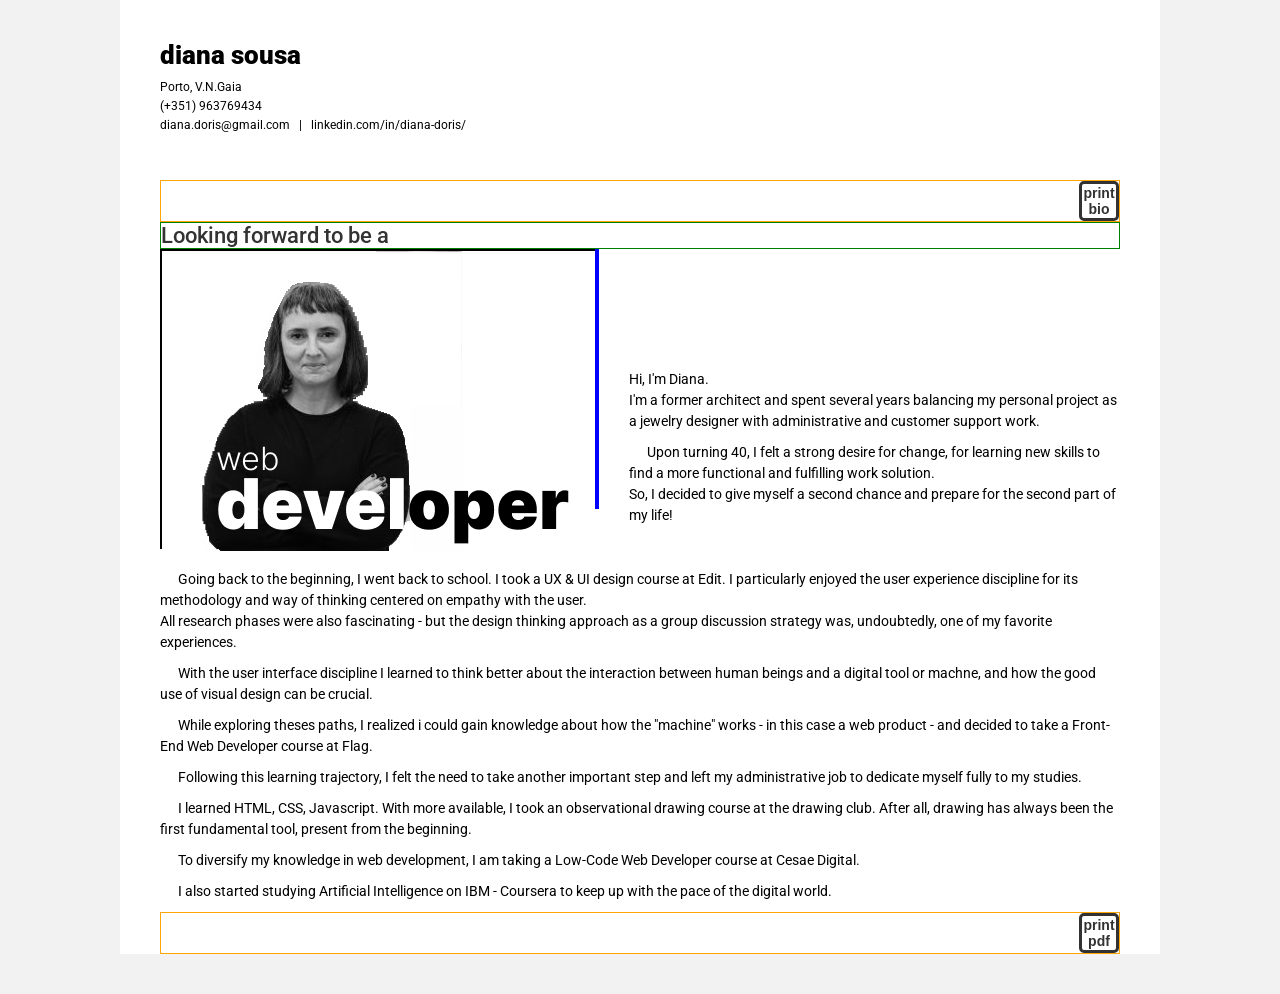
<file: cvImgBioTemplate.html>
<!doctype html>
<html lang="en">
  <head>
    <meta charset="UTF-8" />
    <meta name="viewport" content="width=device-width, initial-scale=1.0" />
    <title>bio | cv</title>
    <!--  -->
    <link rel="preconnect" href="https://fonts.googleapis.com" />
    <link rel="preconnect" href="https://fonts.gstatic.com" crossorigin />
    <link
      href="https://fonts.googleapis.com/css2?family=Roboto:ital,wght@0,100..900;1,100..900&display=swap"
      rel="stylesheet"
    />
    <!--  -->
    <link rel="stylesheet" href="../css/style.css" />
    <link rel="stylesheet" href="../css/cvToPDF.css" />
    <link rel="stylesheet" href="../css/responsive.css" />
    <link rel="stylesheet" href="../css/bioCvBlocks.css" />
    <link rel="stylesheet" href="../css/modal.css" />
    <!--  -->
  </head>

  <body class="day">
    <!-- header section CV to PDF -- header section CV to PDF -- header section CV to PDF -- header section CV to PDF -->
    <!-- header section CV to PDF -- header section CV to PDF -- header section CV to PDF -- header section CV to PDF -->
    <div class="header">
      <div class="navTopPDF">
        <p class="mainHeadingtoPDF">diana sousa</p>
      </div>
      <!-- ---------------------- -->
      <div class="navBottomPDF">
        <div class="contactInfoToPDF">
          <p style="margin-bottom: 0.5rem">Porto, V.N.Gaia</p>
          <p style="margin-bottom: 0.5rem">(+351) 963769434</p>
          <p>
            diana.doris@gmail.com &nbsp | &nbsp linkedin.com/in/diana-doris/
          </p>
        </div>
      </div>
    </div>
    <!-- fim header section CV to PDF -- fim header section CV to PDF -- fim header section CV to PDF -- fim header section CV to PDF -->
    <!-- <div>FUTURE BIO</div>
    <div>FUTURE WHATEVER</div>
    <div>FUTURE SOMETHING ELSE</div> -->
    <!-- BUTTON BOX -- BUTTON BOX -- BUTTON BOX -- BUTTON BOX -- BUTTON BOX -- BUTTON BOX -- BUTTON BOX -->
    <section
      style="
        display: flex;
        justify-content: space-between;
        border: 1px solid orange;
      "
    >
      <div></div>
      <button class="printPDFbtn" onclick="window.print()">
        print<br />bio
      </button>
    </section>
    <!-- BUTTON BOX -- BUTTON BOX -- BUTTON BOX -- BUTTON BOX -- BUTTON BOX -- BUTTON BOX -- BUTTON BOX -->
    <div>
      <p
        style="
          font-size: 2.2rem;
          font-weight: 500;
          color: #333;
          border: 1px solid green;
        "
      >
        Looking forward to be a
      </p>
    </div>
    <!--  -->
    <!-- SMALL BIO -- SMALL BIO -- SMALL BIO -- SMALL BIO -- SMALL BIO -- SMALL BIO -- SMALL BIO -->
    <div
      class="smallBio-img-Wrapper"
      style="margin-bottom: 2rem; width: 100%; display: flex"
    >
      <div>
        <div style="width: 50%">
          <div style="width: 435px; height: 300px; border: 2px solid black">
            <img src="../dd-wb-bw.png" />
          </div>
        </div>
      </div>
      <!-- w 297.5 / h 365px -->
      <div
        style="
          border: 2px solid blue;
          font-size: 14px;
          margin-bottom: 4rem;
          display: flex;
        "
      >
        <!-- <div style="width: 435px; height: 300px; border: 2px solid black">
          <img src="../dd-wb-bw.png" />
        </div> -->
      </div>

      <div>
        <div style="font-size: 1.4rem; line-height: 1.5;margin-left: 3rem"">
          <p style="margin-bottom: 1rem; margin-top: 12rem; >
            &nbsp &nbsp &nbsp
            <span style="font-size: 1.6rem; font-weight: 500"
              >Hi, I'm Diana.</span
            ><br />I'm a former architect and spent several years balancing my
            personal project as a jewelry designer with administrative and
            customer support work.
          </p>
          <p style="margin-bottom: 1rem">
            &nbsp &nbsp &nbsp Upon turning 40, I felt a strong desire for
            change, for learning new skills to find a more functional and
            fulfilling work solution.<br />
            So, I decided to give myself a second chance and prepare for the
            second part of my life!
          </p>
          <!-- <p style="margin-bottom: 1rem">
            &nbsp &nbsp &nbsp Going back to the beginning, I went back to
            school. I took a UX & UI design course at Edit. I particularly
            enjoyed the user experience discipline for its methodology and way
            of thinking centered on empathy with the user.<br />All research
            phases were also fascinating - but the design thinking approach as a
            group discussion strategy was, undoubtedly, one of my favorite
            experiences.
          </p>
          <p style="margin-bottom: 1rem">
            &nbsp &nbsp &nbsp With the user interface discipline I learned to
            think better about the interaction between human beings and a
            digital tool or machne, and how the good use of visual design can be
            crucial.
          </p>
          <p style="margin-bottom: 1rem">
            &nbsp &nbsp &nbsp While exploring theses paths, I realized i could
            gain knowledge about how the "machine" works - in this case a web
            product - and decided to take a Front-End Web Developer course at
            Flag.
          </p>
          <p style="margin-bottom: 1rem">
            &nbsp &nbsp &nbsp Following this learning trajectory, I felt the
            need to take another important step and left my administrative job
            to dedicate myself fully to my studies.
          </p>
          <p style="margin-bottom: 1rem">
            &nbsp &nbsp &nbsp I learned HTML, CSS, Javascript. With more
            available, I took an observational drawing course at the drawing
            club. After all, drawing has always been the first fundamental tool,
            present from the beginning.
          </p>
          <p style="margin-bottom: 1rem">
            &nbsp &nbsp &nbsp To diversify my knowledge in web development, I am
            taking a Low-Code Web Developer course at Cesae Digital.
          </p>
          <p style="margin-bottom: 1rem">
            &nbsp &nbsp &nbsp I also started studying Artificial Intelligence on
            IBM - Coursera to keep up with the pace of the digital world.
          </p> -->
        </div>
      </div>
    </div>
    <!-- END OF SMALL BIO --  END OF SMALL BIO -- END OF SMALL BIO -- END OF SMALL BIO -- END OF SMALL BIO -- END OF SMALL BIO -- END OF SMALL BIO -->
    <!--  -->
    <!-- SMALL BIO PART 2 -->
    <div style="font-size: 1.4rem; line-height: 1.5">
      <p style="margin-bottom: 1rem">
        &nbsp &nbsp &nbsp Going back to the beginning, I went back to school. I
        took a UX & UI design course at Edit. I particularly enjoyed the user
        experience discipline for its methodology and way of thinking centered
        on empathy with the user.<br />All research phases were also fascinating
        - but the design thinking approach as a group discussion strategy was,
        undoubtedly, one of my favorite experiences.
      </p>
      <p style="margin-bottom: 1rem">
        &nbsp &nbsp &nbsp With the user interface discipline I learned to think
        better about the interaction between human beings and a digital tool or
        machne, and how the good use of visual design can be crucial.
      </p>
      <p style="margin-bottom: 1rem">
        &nbsp &nbsp &nbsp While exploring theses paths, I realized i could gain
        knowledge about how the "machine" works - in this case a web product -
        and decided to take a Front-End Web Developer course at Flag.
      </p>
      <p style="margin-bottom: 1rem">
        &nbsp &nbsp &nbsp Following this learning trajectory, I felt the need to
        take another important step and left my administrative job to dedicate
        myself fully to my studies.
      </p>
      <p style="margin-bottom: 1rem">
        &nbsp &nbsp &nbsp I learned HTML, CSS, Javascript. With more available,
        I took an observational drawing course at the drawing club. After all,
        drawing has always been the first fundamental tool, present from the
        beginning.
      </p>
      <p style="margin-bottom: 1rem">
        &nbsp &nbsp &nbsp To diversify my knowledge in web development, I am
        taking a Low-Code Web Developer course at Cesae Digital.
      </p>
      <p style="margin-bottom: 1rem">
        &nbsp &nbsp &nbsp I also started studying Artificial Intelligence on IBM
        - Coursera to keep up with the pace of the digital world.
      </p>
    </div>

    <section class="pdfBtnContainer" style="border: 1px solid orange">
      <div></div>
      <div>
        <button class="printPDFbtn" onclick="window.print()">
          print<br />pdf
        </button>
      </div>
    </section>

  </body>
</html>
</file>
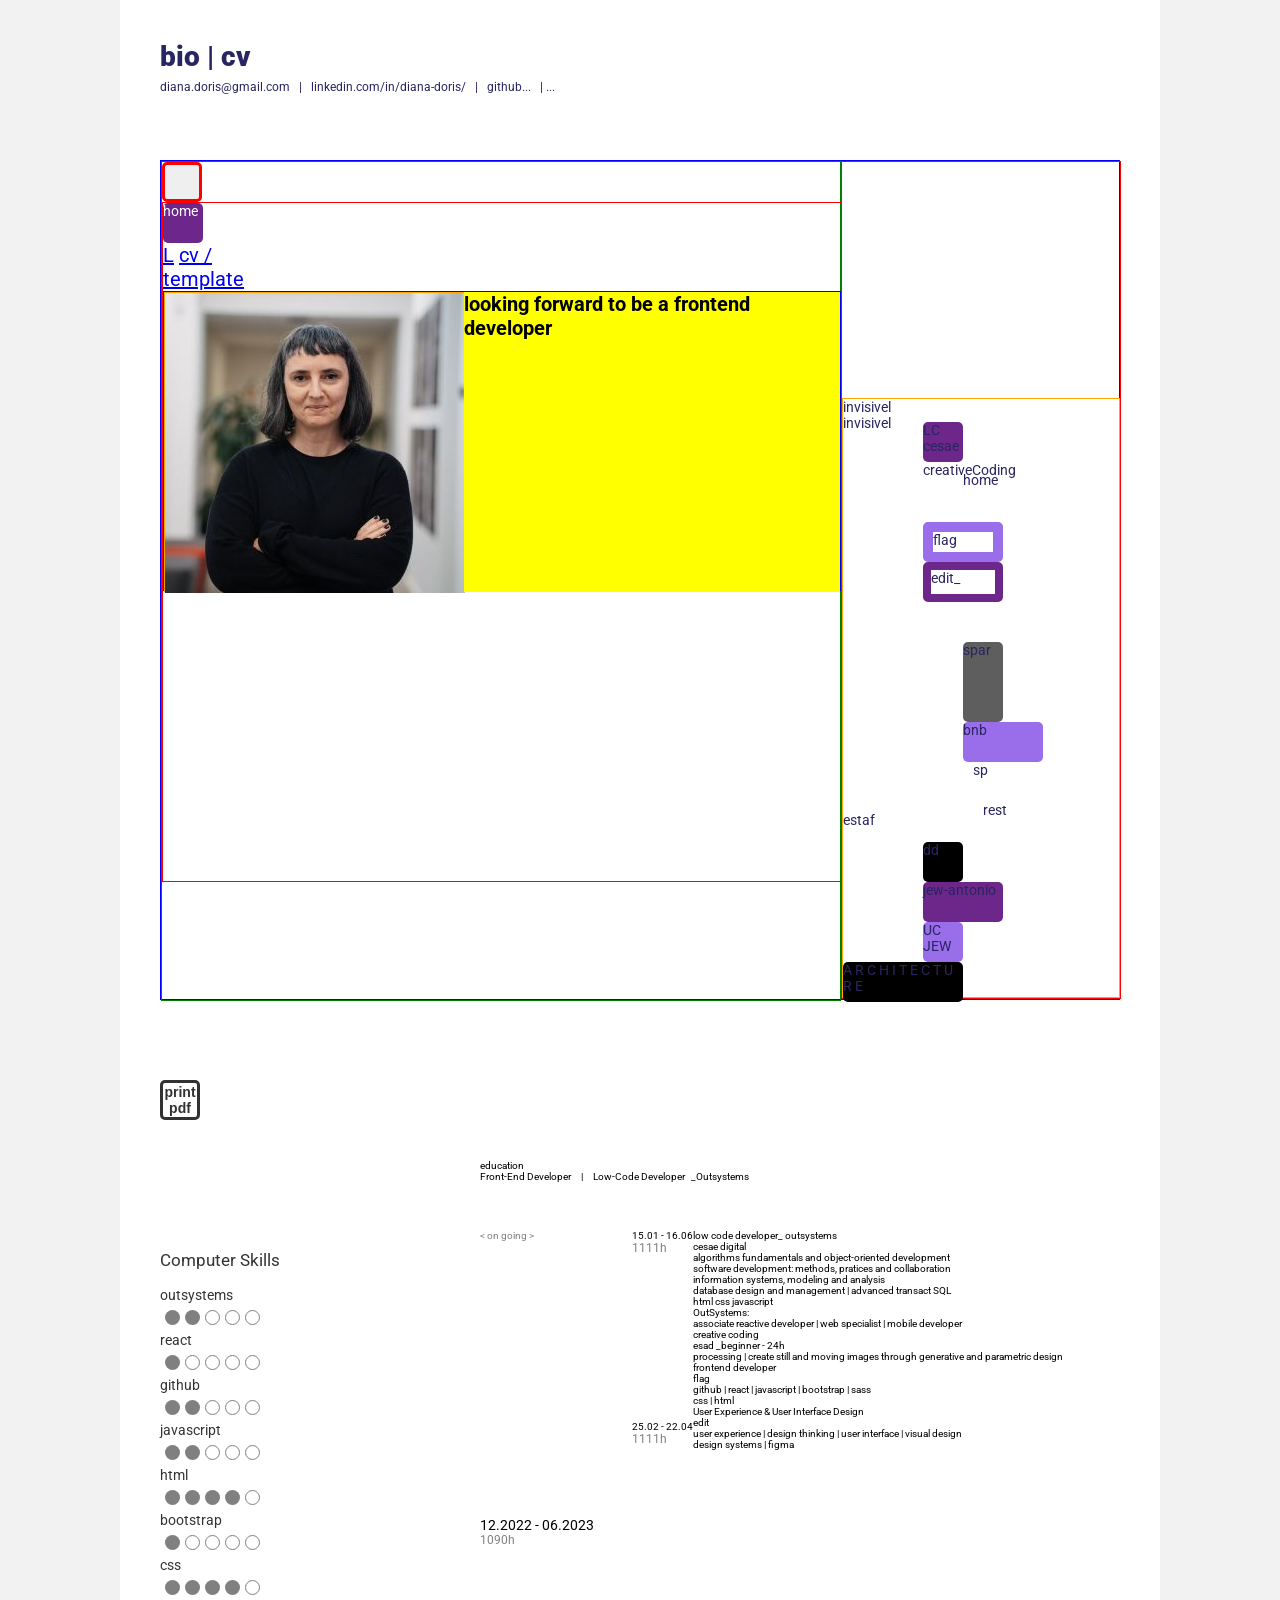
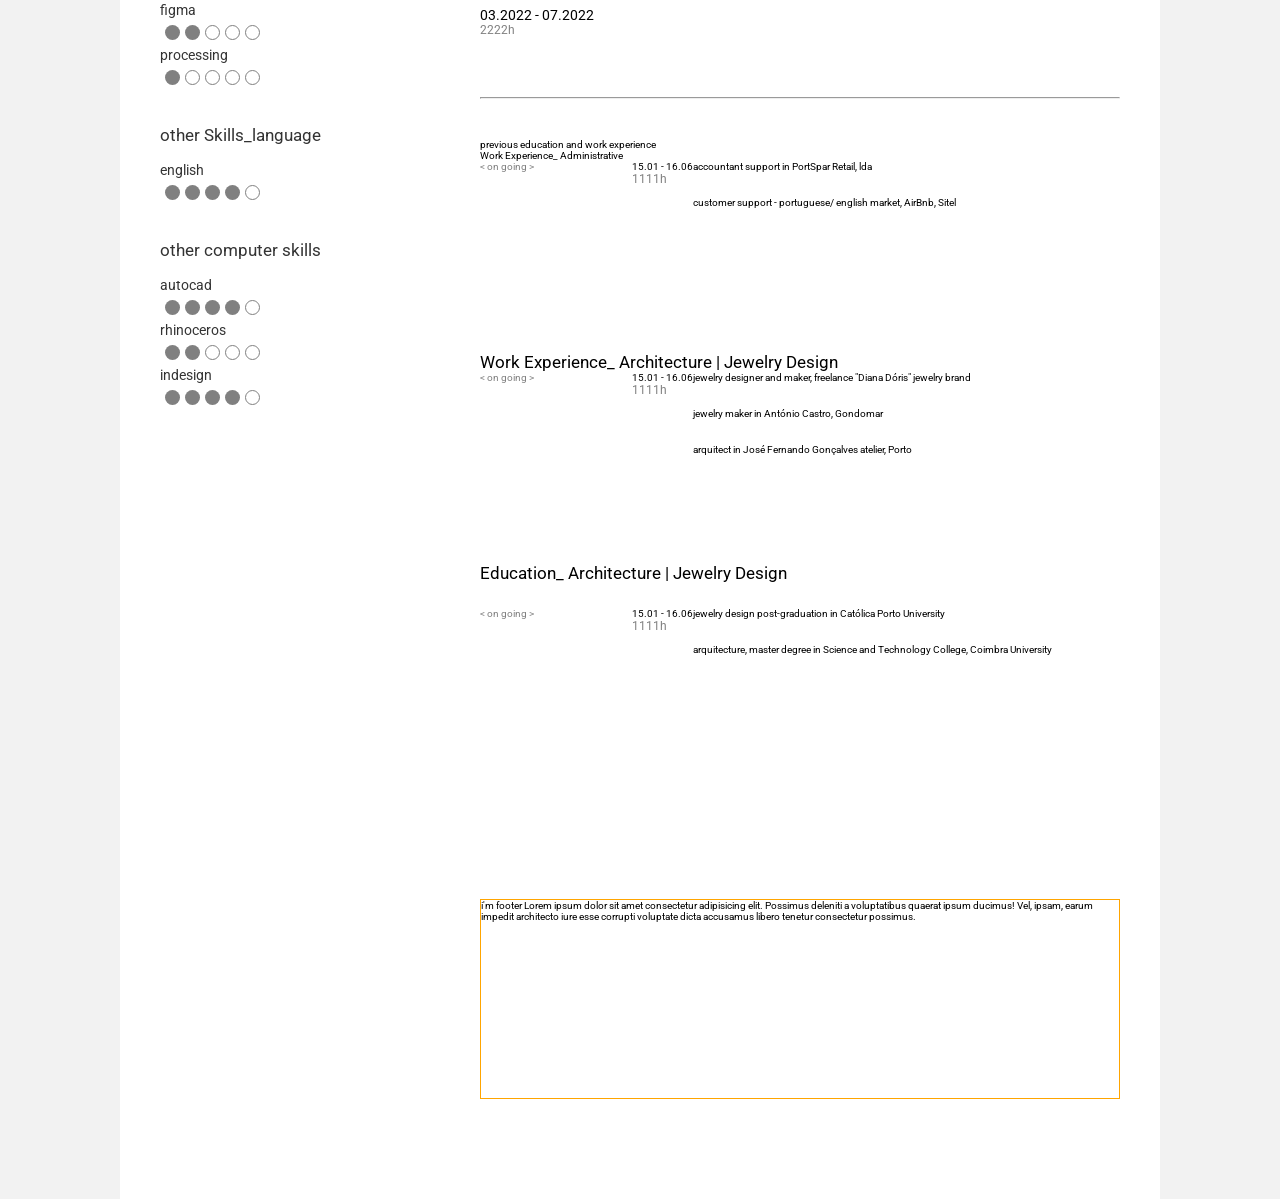
<file: html/bioCv-copia.html>
<!doctype html>
<html lang="en">
  <head>
    <meta charset="UTF-8" />
    <meta name="viewport" content="width=device-width, initial-scale=1.0" />
    <title>bio | cv</title>
    <!--  -->
    <link rel="preconnect" href="https://fonts.googleapis.com" />
    <link rel="preconnect" href="https://fonts.gstatic.com" crossorigin />
    <link
      href="https://fonts.googleapis.com/css2?family=Roboto:ital,wght@0,100..900;1,100..900&display=swap"
      rel="stylesheet"
    />
    <!--  -->
    <link rel="stylesheet" href="../css/style.css" />
    <link rel="stylesheet" href="../css/cvToPDF.css" />
    <link rel="stylesheet" href="../css/responsive.css" />
    <link rel="stylesheet" href="../css/bioCvBlocks.css" />
    <link rel="stylesheet" href="../css/modal.css" />
    <!--  -->
  </head>

  <body class="day">
    <nav class="navTop">
      <p class="mainHeading">bio | cv</p>
    </nav>
    <!-- ---------------------- -->
    <nav class="navBottom">
      <div class="contactInfo">
        <p>
          diana.doris@gmail.com &nbsp | &nbsp linkedin.com/in/diana-doris/ &nbsp
          | &nbsp github... &nbsp | ...
        </p>
      </div>
    </nav>
    <!-- ---------------------- -->
    <!-- ---------------------- -->
    <main class="mainTop">
      <!-- mainTop-left -->
      <div class="mainTopLeft">
        <button class="darkMode"></button>
        <!--  -->
        <div class="left">
          <!--  -->
          <div class="btnPlaceholder">
            <!--  -->
            <div class="homeBtn">
              <a href="../index.html">home</a>
            </div>
            <div style="font-size: 2rem">
              <a href="../html/landing.html">L</a>
              <a href="./html/cvCoursesTemplate.html">cv /<br />template</a>
            </div>
            <!--  -->
            <div class="saludoImgContainer">
              <div class="portraitContainer">
                <img src="../img/cesaePeditar.jpg">
              </div>
              <div style="height: 30rem;width: 100%;background-color: yellow;">
                <p class="bioTitle" >looking forward to be a frontend developer</p>
              </div>
            </div>
          </div>
          <!--  -->
          <!--  -->
          <!--  -->
          <!-- <div class="left-2FR-txt">
            <p class="bioTitle" style="color: #545181">BIO</p>
            <p class="bioTxt">
              i'm a former architect<br />
              after several years combinig my personal projet as jewelry
              designer with part time jobs, i decided realized it was time for a
              change<br />
              learning new skills<br />
              back to the beginning i went back to school | the turning point
            </p>
            <p class="bioTxt">
              Lorem ipsum, dolor sit amet consectetur adipisicing elit. Officia
              expedita voluptatum adipisci, perspiciatis autem ex quasi sed
              eveniet deleniti quod voluptate sint accusamus necessitatibus
              quidem odio! Vel ratione in hic?
            </p>
          </div> -->
          <!--  -->
          <!--  -->
        </div>
        <!-- . -->
        <!--  -->
      </div>
      <!-- .top-left -->
      <!-- ---------------------- -->
      <!-- top-right -->
      <div class="mainTopRight" style="border: 1px solid red">
        <div class="blocksWrapper">
          <!--  -->
          <!--  -->
          <div class="block16">LC cesae</div>
          <div class="block15">creativeCoding</div>
          <div class="block14">home</div>
          <div class="block13">flag</div>
          <div class="block12">edit_</div>
          <!--  -->
          <!-- <div class="TP" ><div  style="transform: rotate(45deg);" >tp</div></div> -->
          <div class="block11">invisivel</div>
          <!--  -->
          <div class="block10">spar</div>
          <div class="block09">bnb</div>
          <!--  -->
          <div class="block08"><p>invisivel</p></div>
          <div class="block07"><p>sp</p></div>
          <div class="block06"><p>rest</p></div>
          <div class="block05"><p>estaf</p></div>
          <!--  -->
          <div class="block04">dd</div>
          <div class="block03"><p>jew-antonio</p></div>
          <div class="block02"><p>UC JEW</p></div>
          <div class="block01"><p>A R C H I T E C T U R E</p></div>
        </div>
      </div>
      <!--  -->
      <!--  -->
    </main>
    <!-- .section intro (top) -->
    <!-- section CV to PDF --  section CV to PDF --  section CV to PDF --  section CV to PDF -->
    <!-- section CV to PDF --  section CV to PDF --  section CV to PDF --  section CV to PDF -->
    <!-- section CV to PDF --  section CV to PDF --  section CV to PDF --  section CV to PDF -->
    <!-- section CV to PDF --  section CV to PDF --  section CV to PDF --  section CV to PDF -->
    <!-- section CV to PDF -->
    <section class="pdfBtnContainer">
      <div>
        <!-- 1fr -->
        <button class="printPDFbtn" onclick="window.print()">
          print<br />pdf
        </button>
      </div>
      <!-- 2fr empty div -->
      <!-- <div style="border: 1px solid black;">empty div</div> -->
    </section>
    <!--  -->
    <!--  -->
    <!--  -->
    <!--  -->
    <!--  -->
    <!--  -->

    <div class="grid-1fr-2fr">
      <!-- 1fr -->
      <!-- 1fr empty div -->
      <div >
        <div style="height: 3rem;" ></div>
        <div class="computerSkillsTitle" style="height: 4rem;display: flex; align-items: end;font-size: 1.5rem;">
          <!-- <p>small bio</p> -->
        </div>
      </div>
      <!-- 2fr -->
      <div>
        <div class="cvSubTitleContainer">
          <p class="cvSubTitle">education</p>
        </div>
        <div class="cvMainTitleContainer">
          <p class="cvMainTitle">
            Front-End Developer &nbsp &nbsp | &nbsp &nbsp Low-Code
            Developer<span>&nbsp &nbsp_Outsystems </span>
          </p>
        </div>
      </div>
      <!-- aqui dentro para manter estrutura 1fr 2fr -->
    </div>
    <!-- ----------- -->
    <!-- cvToPDF.css   width: 96rem; -->
    <!-- CURRICULUM VITAE -->
    <!-- cvToPDF.css -->
    <div class="cvContainer">
      <!--  -->
      <div
        class="cvLeft-col grid-1fr-2fr"
        style=" width: 96rem;"
      >
        <!--  -->
        <div style="margin-top: 2rem;">
          <!-- inicio BIO -->
          <!-- <div style="height: 7rem;font-size: 1.5rem;margin-right: 2rem;">
            <p>Lorem ipsum dolor sit amet consectetur adipisicing elit. Iure omnis dolorem, minima in illo, nobis doloribus et debitis quia non fuga beatae blanditiis, voluptate necessitatibus! Quidem repudiandae ipsam nisi ullam!</p>
          </div> -->
          <!-- FIM BIO - caixa para texto -->
          <!-- <h1>LADO ESQUERDO DENTRO MAIN CONTAINER É 1 FR</h1> -->
          <div class="computerSkillsTitle">
            <p >Computer Skills</p>
          </div>
          <!-- inicio SKILL -->
          <div class="skillsContainer">
            <!-- 1fr -->
            <div class="skillsName">
              <p>outsystems</p>
            </div>
            <!-- 2fr -->
            <!-- 2fr -->
            <!-- 2fr -->
            <div class="skillsSquaresContainer">
              <div class="skillsSquare full"></div>
              <div class="skillsSquare full"></div>
              <div class="skillsSquare empty"></div>
              <div class="skillsSquare empty"></div>
              <div class="skillsSquare empty"></div>
            </div>
          </div>
          <!--fim SKILL  1fr 2fr -30 -70-->

          <!-- inicio SKILL -->
          <div class="skillsContainer">
            <!-- 1fr -->
            <div class="skillsName">
              <p>react</p>
            </div>
            <!-- 2fr -->
            <div class="skillsSquaresContainer">
              <div class="skillsSquare full"></div>
              <div class="skillsSquare empty"></div>
              <div class="skillsSquare empty"></div>
              <div class="skillsSquare empty"></div>
              <div class="skillsSquare empty"></div>
            </div>
          </div>
          <!--fim SKILL  -->

          <!-- inicio SKILL -->
          <div class="skillsContainer">
            <!-- 1fr -->
            <div class="skillsName">
              <p>github</p>
            </div>
            <!-- 2fr -->
            <div class="skillsSquaresContainer">
              <div class="skillsSquare full"></div>
              <div class="skillsSquare full"></div>
              <div class="skillsSquare empty"></div>
              <div class="skillsSquare empty"></div>
              <div class="skillsSquare empty"></div>
            </div>
          </div>
          <!--fim SKILL  -->

          <!-- inicio SKILL -->
          <div class="skillsContainer">
            <!-- 1fr -->
            <div class="skillsName">
              <p>javascript</p>
            </div>
            <!-- 2fr -->
            <div class="skillsSquaresContainer">
              <div class="skillsSquare full"></div>
              <div class="skillsSquare full"></div>
              <div class="skillsSquare empty"></div>
              <div class="skillsSquare empty"></div>
              <div class="skillsSquare empty"></div>
            </div>
          </div>
          <!--fim SKILL  -->

          <!-- inicio SKILL -->
          <div class="skillsContainer">
            <!-- 1fr -->
            <div class="skillsName">
              <p>html</p>
            </div>
            <!-- 2fr -->
            <div class="skillsSquaresContainer">
              <div class="skillsSquare full"></div>
              <div class="skillsSquare full"></div>
              <div class="skillsSquare full"></div>
              <div class="skillsSquare full"></div>
              <div class="skillsSquare empty"></div>
            </div>
          </div>
          <!--fim SKILL  -->

          <!-- inicio SKILL -->
          <div class="skillsContainer">
            <!-- 1fr -->
            <div class="skillsName">
              <p>bootstrap</p>
            </div>
            <!-- 2fr -->
            <div class="skillsSquaresContainer">
              <div class="skillsSquare full"></div>
              <div class="skillsSquare empty"></div>
              <div class="skillsSquare empty"></div>
              <div class="skillsSquare empty"></div>
              <div class="skillsSquare empty"></div>
            </div>
          </div>
          <!--fim SKILL  -->

          <!-- inicio SKILL -->
          <div class="skillsContainer">
            <!-- 1fr -->
            <div class="skillsName">
              <p>css</p>
            </div>
            <!-- 2fr -->
            <div class="skillsSquaresContainer">
              <div class="skillsSquare full"></div>
              <div class="skillsSquare full"></div>
              <div class="skillsSquare full"></div>
              <div class="skillsSquare full"></div>
              <div class="skillsSquare empty"></div>
            </div>
          </div>
          <!--fim SKILL  -->

          <!-- inicio SKILL -->
          <div class="skillsContainer">
            <!-- 1fr -->
            <div class="skillsName">
              <p>figma</p>
            </div>
            <!-- 2fr -->
            <div class="skillsSquaresContainer">
              <div class="skillsSquare full"></div>
              <div class="skillsSquare full"></div>
              <div class="skillsSquare empty"></div>
              <div class="skillsSquare empty"></div>
              <div class="skillsSquare empty"></div>
            </div>
          </div>
          <!--fim SKILL  -->
          <!-- inicio SKILL -->
          <div class="skillsContainer">
            <!-- 1fr -->
            <div class="skillsName">
              <p>processing</p>
            </div>
            <!-- 2fr -->
            <div class="skillsSquaresContainer">
              <div class="skillsSquare full"></div>
              <div class="skillsSquare empty"></div>
              <div class="skillsSquare empty"></div>
              <div class="skillsSquare empty"></div>
              <div class="skillsSquare empty"></div>
            </div>
          </div>
          <!--fim SKILL  -->
          <!--  -->
          <!--  -->
          <!-- separador -->
          <div style="height: 4rem">
          </div>


          <div class="computerSkillsTitle" >
            <p>other Skills_language</p>
          </div>
          <!-- inicio SKILL -->
          <div class="skillsContainer">
            <!-- 1fr -->
            <div class="skillsName">
              <p>english</p>
            </div>
            <!-- 2fr -->
            <div class="skillsSquaresContainer">
              <div class="skillsSquare full"></div>
              <div class="skillsSquare full"></div>
              <div class="skillsSquare full"></div>
              <div class="skillsSquare full"></div>
              <div class="skillsSquare empty"></div>
            </div>
          </div>
          <!--fim SKILL  -->
          <!--  -->
          <!-- separador -->
          <div style="height: 4rem;" class="computerSkillsTitle">
          </div>
          <div class="computerSkillsTitle">
            <p>other computer skills</p>
          </div>
          <!--  -->
          <!-- inicio SKILL -->
          <div class="skillsContainer">
            <!-- 1fr -->
            <div class="skillsName">
              <p>autocad</p>
            </div>
            <!-- 2fr -->
            <div class="skillsSquaresContainer">
              <div class="skillsSquare full"></div>
              <div class="skillsSquare full"></div>
              <div class="skillsSquare full"></div>
              <div class="skillsSquare full"></div>
              <div class="skillsSquare empty"></div>
            </div>
          </div>
          <!--fim SKILL  -->
          <div class="skillsContainer">
            <!-- 1fr -->
            <div class="skillsName">
              <p>rhinoceros</p>
            </div>
            <!-- 2fr -->
            <div class="skillsSquaresContainer">
              <div class="skillsSquare full"></div>
              <div class="skillsSquare full"></div>
              <div class="skillsSquare empty"></div>
              <div class="skillsSquare empty"></div>
              <div class="skillsSquare empty"></div>
            </div>
          </div>
          <!--fim SKILL  -->
          <div class="skillsContainer">
            <!-- 1fr -->
            <div class="skillsName">
              <p>indesign</p>
            </div>
            <!-- 2fr -->
            <div class="skillsSquaresContainer">
              <div class="skillsSquare full"></div>
              <div class="skillsSquare full"></div>
              <div class="skillsSquare full"></div>
              <div class="skillsSquare full"></div>
              <div class="skillsSquare empty"></div>
            </div>
          </div>
          <!-- separador -->
          <!-- <div style="border: 1px solid blue;height: 6rem; " ></div> -->
          <!--fim SKILL  -->
          <!-- caixa para texto -->

          <!--  -->
        </div>
        <!-- AQUI ACABA O LADO ESQUERDO QUE TEM AS SKILLS -->
        <!-- RIGHT CONTAINER 2fr -->
        <div class="cvRight-col">
          <!-- <h1>LADO DIREITO DENTRO MAIN CONTAINER É 2FR</h1> -->
          <div class="grid-1fr-2fr">
            <!-- CONTAINER 2FR - child 1fr - dates -->
            <div >
              <div class="cvCourseDates" style="height: 19.1rem; display: flex;justify-content: space-between;">
                <div><p style="color: grey;">< on going ></p></div>
                <div><p>15.01 - 16.06</p><p style="justify-self: end;font-size: 1.2rem;color: grey;"  >1111h</p></div>
                
                
                
              </div>
              <!--  -->
              <div class="cvCourseDates" style="height: 9.6rem;display: flex;justify-content: space-between;">
                <div></div>
                <div><p>25.02 - 22.04</p><p style="justify-self: end;font-size: 1.2rem;color: grey;"  >1111h</p></div>
                

                
              </div>
              <!--  -->
              <div style="height: 9rem;margin-right: 2rem;justify-self: end;font-size: 1.4rem;">
                <div><p>12.2022 - 06.2023</p></div>
                <div style="justify-self: end;font-size: 1.2rem;color: grey;" >1090h</div>
              </div>
              <!--  -->
              <div style="height: 9rem;margin-right: 2rem;justify-self: end;font-size: 1.4rem;">
                <div><p>03.2022 - 07.2022</p></div>
                <div style="justify-self: end;font-size: 1.2rem;color: grey;" ><p>2222h</p></div>
                
              </div>
              <!--  -->
              <!-- CONTAINER 2FR - child 1fr - dates -->
            </div>
            <!--  -->
            <!-- CONTAINER 2FR - child 2fr - text -->
            <!-- COURSE TITLE + CONTENT  -->
            <!-- COURSE TITLE + CONTENT  -->
            <div class="allCourses">
              <div class="courseBox">
                <div class="courseTitle">
                  <p>low code developer_ outsystems<br />
                    <span class="courseSchool">cesae digital</span>
                    </p>
                </div>
                <!--  -->
                <div class="courseContentContainer">
                  <!--  -->
                  <p class="courseContent">
                    algorithms fundamentals and object-oriented development
                  </p>
                  <p class="courseContent">
                    software development: methods, pratices and collaboration
                  </p>
                  <p class="courseContent">
                    information systems, modeling and analysis
                  </p>
                  <p class="courseContent">
                    database design and management | advanced transact SQL
                  </p>
                  <p class="courseContent">html css javascript</p>
                  <p class="courseContent2">
                    OutSystems:<br />associate reactive developer | web
                    specialist | mobile developer
                  </p>
                </div>
              </div>
              <!-- COURSE TITLE + CONTENT  -->
              <!-- FIM FIM FIM FIM FIM FIM   -->
              <div class="courseBox">
                <!-- COURSE TITLE -->
                <div class="courseTitle">
                  <p>creative coding<br /><span class="courseSchool">esad _beginner - 24h</span></p>
                </div>
                <!-- COURSE CONTENT -->
                <div>
                  <p class="courseContent2">
                    processing | create still and moving images through
                    generative and parametric design
                  </p>
                </div>
              </div>
              <!-- COURSE TITLE + CONTENT  -->
              <!-- FIM FIM FIM FIM FIM FIM   -->
              <div class="courseBox">
                <div class="courseTitle">
                  <p>
                    frontend developer<br /><span class="courseSchool" > flag </span>
                    
                  </p>
                </div>
                <div>
                  <p class="courseContent2">
                    github | react | javascript | bootstrap | sass<br />css |
                    html
                  </p>
                </div>
              </div>
              <!-- COURSE TITLE + CONTENT  -->
              <!-- FIM FIM FIM FIM FIM FIM   -->
              <div class="courseBox">
                <div class="courseTitle">
                  <p>
                    User Experience & User Interface Design<br /><span class="courseSchool" >edit</span>
                    
                  </p>
                </div>
                <div>
                  <p class="courseContent2">
                    user experience | design thinking | user interface | visual
                    design<br />design systems | figma
                  </p>
                </div>
              </div>
              <!--  -->
            </div>
            <!-- .CONTAINER 2FR - child 2fr - text -->
          </div>
          <!-- PARENT RIGHT CONTAINER 2fr -->
            <!-- <h1>CONTINUAR O 2FR DIREITA DA DIREITA</h1> -->

          <!-- separador -->
          <hr style="color: red;">


            


        <!-- separador -->
            <div style="height: 4rem; width: 100%;"></div>
        <!--  -->
        <!--  -->
        <!--  -->
        <!--  -->
        <div class="cvSubTitleContainer">
          <p class="cvSubTitle">previous education and work experience</p>
        </div>
        <div class="cvMainTitleContainer">
          <p class="cvMainTitle">Work Experience_ Administrative</p>
        </div>

        <!-- <div style="border: 1px solid black;" >
            <h1>só espaço</h1>
          </div> -->
        <!--  -->
        <!--  -->
        <!-- VOLTAR A GRID DENTRO DE GRID -->
        <div>
          <div class="grid-1fr-2fr">
            <!-- 1fr -->
            <div>
              <div
                  <div class="cvCourseDates" style="height: 19.1rem; display: flex;justify-content: space-between;">
                <div><p style="color: grey;">< on going ></p></div>
                <div><p>15.01 - 16.06</p><p style="justify-self: end;font-size: 1.2rem;color: grey;"  >1111h</p></div>
                
                
                
              </div>
            </div>
            <!-- 2fr -->
            <div>
  
              <div>
                <p class="courseContent" style="margin-bottom: 2.5rem;"  >
                  accountant support in PortSpar Retail, lda
                </p>
              </div>
              <div >
                <p class="courseContent">
                  customer support - portuguese/ english market, AirBnb, Sitel
                </p>
              </div>
            </div>
            <!-- aqui nao sei o que e -->
          </div>
        </div>
        <!-- fim da grid dentro grid -->
        <!-- TITULOS OCUPAM LADO DIREITO 2FR FIRST CHILD GRID -->
        <div class="cvMainTitleContainer">
          <p class="courseContent" style="font-size: 1.7rem;">
            Work Experience_ Architecture | Jewelry Design
          </p>
        </div>
        <!--  -->
        <!--  -->
        <!--  -->
        <!-- VOLTAR A GRID DENTRO DE GRID -->
        <div>
          <div class="grid-1fr-2fr">
            <!-- 1fr -->
            <div>
              <div class="cvCourseDates" style="height: 19.1rem; display: flex;justify-content: space-between;">
                <div><p style="color: grey;">< on going ></p></div>
                <div><p>15.01 - 16.06</p><p style="justify-self: end;font-size: 1.2rem;color: grey;"  >1111h</p></div>
              </div>

            </div>
            <!-- 2fr -->
            <div>
  
              <div>
                <p class="courseContent" style="margin-bottom: 2.5rem;" >
                  jewelry designer and maker, freelance "Diana Dóris" jewelry
                  brand
                </p>
              </div>
              <div>
                <p class="courseContent  "  style="margin-bottom: 2.5rem;"   >
                  jewelry maker in António Castro, Gondomar
                </p>
              </div>
              <div>
                <p class="courseContent"  style="margin-bottom: 2.5rem;"  >
                  arquitect in José Fernando Gonçalves atelier, Porto
                </p>
              </div>
            </div>
            <!-- -->
          </div>
          <!-- AQUI CRIAR OUTRA GRID DENTRO DE GRID font-size: 1.7rem;
    font-weight: 500; -->
          <div class="cvMainTitleContainer">
            <p class="courseContent courseSchool " style="margin-bottom: 2.5rem;font-size: 1.7rem;"   >Education_ Architecture | Jewelry Design</p>
          </div>
          <div class="grid-1fr-2fr">
           <div>
              <div class="cvCourseDates" style="height: 19.1rem; display: flex;justify-content: space-between;">
                <div><p style="color: grey;">< on going ></p></div>
                <div><p>15.01 - 16.06</p><p style="justify-self: end;font-size: 1.2rem;color: grey;"  >1111h</p></div>
              </div>

            </div>
            <!--  -->
            <div>
              <div >
                <p class="courseContent" style="margin-bottom: 2.5rem">
                  jewelry design post-graduation in Católica Porto University
                </p>
              </div>
              <div >
                <p class="courseContent" style="margin-bottom: 2.5rem">
                  arquitecture, master degree in Science and Technology College,
                  Coimbra University
                </p>
              </div>
            </div>
          </div>
        </div>
        <!--  -->
        <!--  -->
        <!--  -->
        <!--  -->
        <!-- BIG  PARENT RIGHT CONTAINER 2fr -->
      </hr>
      <!-- FIM COMPUTER SKILLS + EDUCATION -->
      <!-- FIM COMPUTER SKILLS + EDUCATION -->
      <!-- aqui AINDA DENTRO CONTAINER PRETO -->
      <!-- aqui AINDA DENTRO CONTAINER PRETO -->
    </div>

    
    <div></div>
    <footer
      style="
        height: 20rem;
        border: 1px solid orange;
        margin-top: 10rem;
        margin-bottom: 10rem;
      "
    >
      i'm footer Lorem ipsum dolor sit amet consectetur adipisicing elit.
      Possimus deleniti a voluptatibus quaerat ipsum ducimus! Vel, ipsam, earum
      impedit architecto iure esse corrupti voluptate dicta accusamus libero
      tenetur consectetur possimus.
    </footer>
  </body>
</html>
</file>
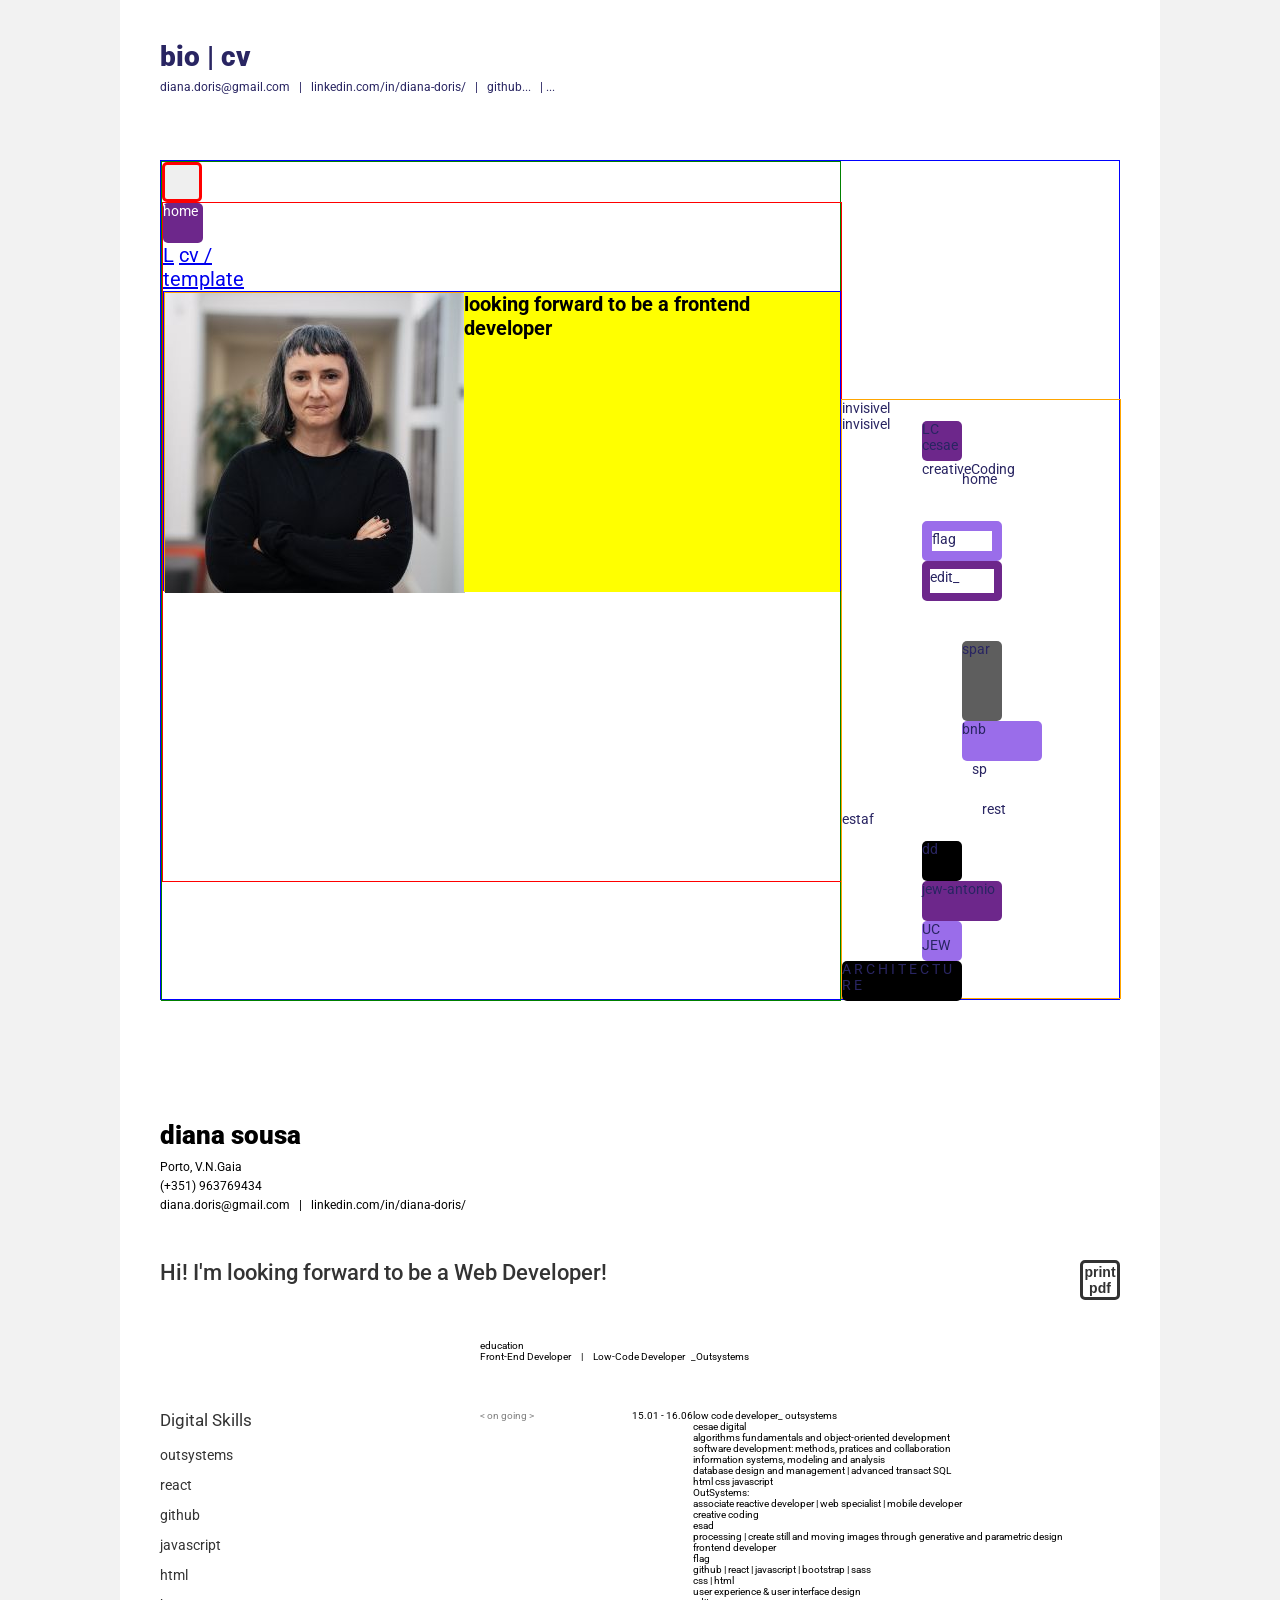
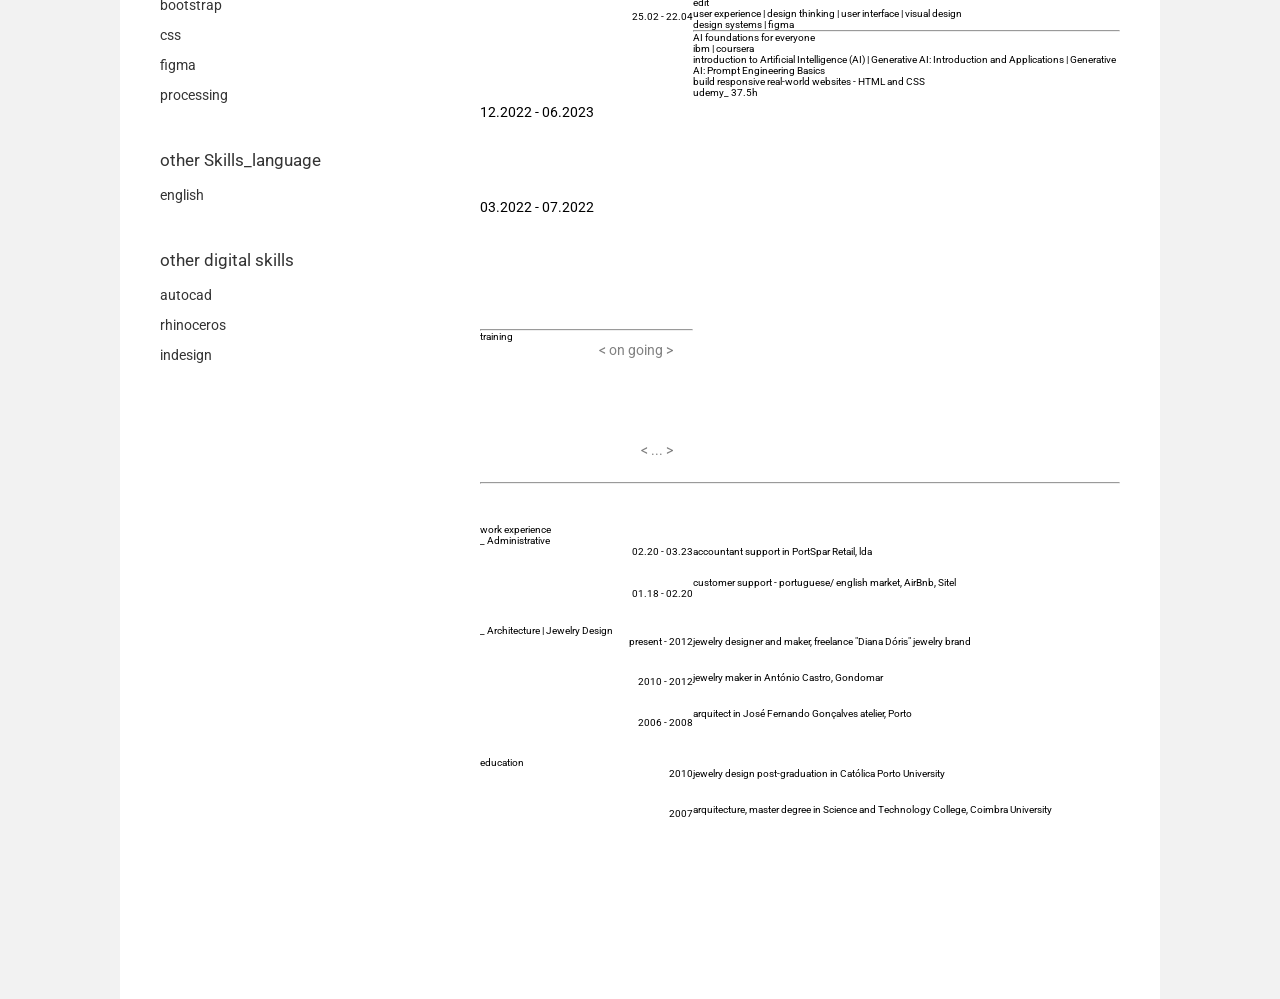
<file: html/bioCv.html>
<!doctype html>
<html lang="en">
  <head>
    <meta charset="UTF-8" />
    <meta name="viewport" content="width=device-width, initial-scale=1.0" />
    <title>bio | cv</title>
    <!--  -->
    <link rel="preconnect" href="https://fonts.googleapis.com" />
    <link rel="preconnect" href="https://fonts.gstatic.com" crossorigin />
    <link
      href="https://fonts.googleapis.com/css2?family=Roboto:ital,wght@0,100..900;1,100..900&display=swap"
      rel="stylesheet"
    />
    <!--  -->
    <link rel="stylesheet" href="../css/style.css" />
    <link rel="stylesheet" href="../css/cvToPDF.css" />
    <link rel="stylesheet" href="../css/responsive.css" />
    <link rel="stylesheet" href="../css/bioCvBlocks.css" />
    <link rel="stylesheet" href="../css/modal.css" />
    <!--  -->
  </head>

  <body class="day">
    <nav class="navTop">
      <p class="mainHeading">bio | cv</p>
    </nav>
    <!-- ---------------------- -->
    <nav class="navBottom">
      <div class="contactInfo">
        <p>
          diana.doris@gmail.com &nbsp | &nbsp linkedin.com/in/diana-doris/ &nbsp
          | &nbsp github... &nbsp | ...
        </p>
      </div>
    </nav>
    <!-- ---------------------- -->
    <!-- ---------------------- -->
    <main class="mainTop">
      <!-- mainTop-left -->
      <div class="mainTopLeft">
        <button class="darkMode"></button>
        <!--  -->
        <div class="left">
          <!--  -->
          <div class="btnPlaceholder">
            <!--  -->
            <div class="homeBtn">
              <a href="../index.html">home</a>
            </div>
            <div style="font-size: 2rem">
              <a href="../html/landing.html">L</a>
              <a href="./html/cvCoursesTemplate.html">cv /<br />template</a>
            </div>
            <!--  -->
            <div class="saludoImgContainer">
              <div class="portraitContainer">
                <img src="../img/cesaePeditar.jpg">
              </div>
              <div style="height: 30rem;width: 100%;background-color: yellow;">
                <p class="bioTitle" >looking forward to be a frontend developer</p>
              </div>
            </div>
          </div>
          <!--  -->
          <!--  -->
          <!--  -->
          <!-- <div class="left-2FR-txt">
            <p class="bioTitle" style="color: #545181">BIO</p>
            <p class="bioTxt">
              i'm a former architect<br />
              after several years combinig my personal projet as jewelry
              designer with part time jobs, i decided realized it was time for a
              change<br />
              learning new skills<br />
              back to the beginning i went back to school | the turning point
            </p>
            <p class="bioTxt">
              Lorem ipsum, dolor sit amet consectetur adipisicing elit. Officia
              expedita voluptatum adipisci, perspiciatis autem ex quasi sed
              eveniet deleniti quod voluptate sint accusamus necessitatibus
              quidem odio! Vel ratione in hic?
            </p>
          </div> -->
          <!--  -->
          <!--  -->
        </div>
        <!-- . -->
        <!--  -->
      </div>
      <!-- .top-left -->
      <!-- ---------------------- -->
      <!-- top-right -->
      <div class="mainTopRight" >
        <div class="blocksWrapper">
          <!--  -->
          <!--  -->
          <div class="block16">LC cesae</div>
          <div class="block15">creativeCoding</div>
          <div class="block14">home</div>
          <div class="block13">flag</div>
          <div class="block12">edit_</div>
          <!--  -->
          <!-- <div class="TP" ><div  style="transform: rotate(45deg);" >tp</div></div> -->
          <div class="block11">invisivel</div>
          <!--  -->
          <div class="block10">spar</div>
          <div class="block09">bnb</div>
          <!--  -->
          <div class="block08"><p>invisivel</p></div>
          <div class="block07"><p>sp</p></div>
          <div class="block06"><p>rest</p></div>
          <div class="block05"><p>estaf</p></div>
          <!--  -->
          <div class="block04">dd</div>
          <div class="block03"><p>jew-antonio</p></div>
          <div class="block02"><p>UC JEW</p></div>
          <div class="block01"><p>A R C H I T E C T U R E</p></div>
        </div>
      </div>
      <!--  -->
      <!--  -->
    </main>
    <!-- .section intro (top) -->
    <!-- section CV to PDF --  section CV to PDF --  section CV to PDF --  section CV to PDF -->
    <!-- section CV to PDF --  section CV to PDF --  section CV to PDF --  section CV to PDF -->
    <!-- section CV to PDF --  section CV to PDF --  section CV to PDF --  section CV to PDF -->
    <!-- section CV to PDF --  section CV to PDF --  section CV to PDF --  section CV to PDF -->
     <div class="header" >
       <div class="navTopPDF">
      <p class="mainHeadingtoPDF">diana sousa</p>
    </div>
    <!-- ---------------------- -->
    <div class="navBottomPDF">
      <div class="contactInfoToPDF">
        <p style="margin-bottom: 0.5rem;">Porto, V.N.Gaia</p>
        <p style="margin-bottom: 0.5rem;">(+351) 963769434</p>
        <p>
          diana.doris@gmail.com &nbsp | &nbsp linkedin.com/in/diana-doris/
        </p>
      </div>
    </div>
     </div>
    <!-- section CV to PDF -->

    <!-- NAV FOR PDF ONLY -->




    <!-- .NAV FOR PDF ONLY -->
    <section class="pdfBtnContainer">
      <div >
        <p style="font-size: 2.2rem; font-weight: 500; color: #333;">Hi! I'm looking forward to be a Web Developer!</p>
      </div>
      <!--  -->
      <div>
        <button class="printPDFbtn" onclick="window.print()">
          print<br />pdf
        </button>
      </div>
    </section>
    <!--  -->
    <!--  -->
    <!--  -->
    <!--  -->
    <!--  -->
    <!--  -->

    <div class="grid-1fr-2fr" >
      <!-- 1fr -->
      <!-- 1fr empty div -->
      <div >
        <div style="height: 3rem;" ></div>
        <div class="computerSkillsTitle" style="height: 4rem;display: flex; align-items: end;font-size: 1.5rem;">
          <!-- <p>small bio</p> -->
        </div>
      </div>
      <!-- 2fr -->
      <div>
        <div class="cvSubTitleContainer">
          <p class="cvSubTitle">education</p>
        </div>
        <div class="cvMainTitleContainer">
          <p class="cvMainTitle">
            Front-End Developer &nbsp &nbsp | &nbsp &nbsp Low-Code
            Developer<span>&nbsp &nbsp_Outsystems </span>
          </p>
        </div>
      </div>
      <!-- aqui dentro para manter estrutura 1fr 2fr -->
    </div>
    <!-- ----------- -->
    <!-- cvToPDF.css   width: 96rem; -->
    <!-- CURRICULUM VITAE -->
    <!-- cvToPDF.css -->
    <div class="cvContainer" >
      <!--  -->
      <div
        class="cvLeft-col grid-1fr-2fr"
        style=" width: 96rem;"
      >
        <!--  -->
        <div >
          <!-- inicio BIO -->
          <!-- <div style="height: 7rem;font-size: 1.5rem;margin-right: 2rem;">
          </div> -->
          <!-- FIM BIO - caixa para texto -->
          <!-- <h1>LADO ESQUERDO DENTRO MAIN CONTAINER É 1 FR</h1> -->
          <div class="computerSkillsTitle" >
            <p ></p>
            <p >Digital Skills</p>
          </div>
          <!-- inicio SKILL -->
          <div class="skillsContainer" >
            <!-- 1fr -->
            <div class="skillsName" >
              <p>outsystems</p>
            </div>
            <!-- 2fr -->
            <!-- 2fr -->
            <!-- 2fr -->
            <div class="skillsSquaresContainer">
           
            </div>
          </div>
          <!--fim SKILL  1fr 2fr -30 -70-->

          <!-- inicio SKILL -->
          <div class="skillsContainer">
            <!-- 1fr -->
            <div class="skillsName">
              <p>react</p>
            </div>
            <!-- 2fr -->
            <div class="skillsSquaresContainer">
      
            </div>
          </div>
          <!--fim SKILL  -->

          <!-- inicio SKILL -->
          <div class="skillsContainer">
            <!-- 1fr -->
            <div class="skillsName">
              <p>github</p>
            </div>
            <!-- 2fr -->
            <div class="skillsSquaresContainer">
   
            </div>
          </div>
          <!--fim SKILL  -->

          <!-- inicio SKILL -->
          <div class="skillsContainer">
            <!-- 1fr -->
            <div class="skillsName">
              <p>javascript</p>
            </div>
            <!-- 2fr -->
            <div class="skillsSquaresContainer">
            </div>
          </div>
          <!--fim SKILL  -->

          <!-- inicio SKILL -->
          <div class="skillsContainer">
            <!-- 1fr -->
            <div class="skillsName">
              <p>html</p>
            </div>
            <!-- 2fr -->
            <div class="skillsSquaresContainer">

            </div>
          </div>
          <!--fim SKILL  -->

          <!-- inicio SKILL -->
          <div class="skillsContainer">
            <!-- 1fr -->
            <div class="skillsName">
              <p>bootstrap</p>
            </div>
            <!-- 2fr -->
            <div class="skillsSquaresContainer">

            </div>
          </div>
          <!--fim SKILL  -->

          <!-- inicio SKILL -->
          <div class="skillsContainer">
            <!-- 1fr -->
            <div class="skillsName">
              <p>css</p>
            </div>
            <!-- 2fr -->
            <div class="skillsSquaresContainer">

            </div>
          </div>
          <!--fim SKILL  -->

          <!-- inicio SKILL -->
          <div class="skillsContainer">
            <!-- 1fr -->
            <div class="skillsName">
              <p>figma</p>
            </div>
            <!-- 2fr -->
            <div class="skillsSquaresContainer">

            </div>
          </div>
          <!--fim SKILL  -->
          <!-- inicio SKILL -->
          <div class="skillsContainer">
            <!-- 1fr -->
            <div class="skillsName">
              <p>processing</p>
            </div>
            <!-- 2fr -->
            <div class="skillsSquaresContainer">

            </div>
          </div>
          <!--fim SKILL  -->
          <!--  -->
          <!--  -->
          <!-- separador -->
          <div style="height: 4rem">
          </div>


          <div class="computerSkillsTitle" >
            <p>other Skills_language</p>
          </div>
          <!-- inicio SKILL -->
          <div class="skillsContainer">
            <!-- 1fr -->
            <div class="skillsName">
              <p>english</p>
            </div>
            <!-- 2fr -->
            <div class="skillsSquaresContainer">

            </div>
          </div>
          <!--fim SKILL  -->
          <!--  -->
          <!-- separador -->
          <div style="height: 4rem;" class="computerSkillsTitle">
          </div>
          <div class="computerSkillsTitle">
            <p>other digital skills</p>
          </div>
          <!--  -->
          <!-- inicio SKILL -->
          <div class="skillsContainer">
            <!-- 1fr -->
            <div class="skillsName">
              <p>autocad</p>
            </div>
            <!-- 2fr -->
            <div class="skillsSquaresContainer">


            </div>
          </div>
          <!--fim SKILL  -->
          <div class="skillsContainer">
            <!-- 1fr -->
            <div class="skillsName">
              <p>rhinoceros</p>
            </div>
            <!-- 2fr -->
            <div class="skillsSquaresContainer">
 
            </div>
          </div>
          <!--fim SKILL  -->
          <div class="skillsContainer">
            <!-- 1fr -->
            <div class="skillsName">
              <p>indesign</p>
            </div>
            <!-- 2fr -->
            <div class="skillsSquaresContainer">

            </div>
          </div>
          <!-- separador -->
          <!-- <div style="border: 1px solid blue;height: 6rem; " ></div> -->
          <!--fim SKILL  -->
          <!-- caixa para texto -->

          <!--  -->
        </div>
        <!-- AQUI ACABA O LADO ESQUERDO QUE TEM AS SKILLS -->
        <!-- RIGHT CONTAINER 2fr -->
        <div class="cvRight-col" >
          <!-- <h1>LADO DIREITO DENTRO MAIN CONTAINER É 2FR</h1> -->
          <div class="grid-1fr-2fr">
            <!-- CONTAINER 2FR - child 1fr - dates -->
            <div >
              <div class="cvCourseDates" style="height: 4rem; display: flex;justify-content: space-between; margin-bottom: 0.5rem;">
                <div><p style="color: grey;">< on going ></p></div>
                <div><p>15.01 - 16.06</p><p style="justify-self: end;font-size: 1.2rem;color: grey;"  ></p></div>
              </div>
              <div style="height: 13.1rem; margin-bottom: 2.5rem;"><p class="courseContent">
                </div>
              <!--  -->
              <div class="cvCourseDates" style="height: 8.5rem;display: flex;justify-content: space-between; margin-bottom: 0.8rem;">
                <div></div>
                <div><p>25.02 - 22.04</p><p style="justify-self: end;font-size: 1.2rem;color: grey;"  ></p></div>
                

        
              </div>
              <!--  -->
              <div style="height: 9rem;margin-right: 2rem;justify-self: end;font-size: 1.4rem;margin-bottom: 0.5rem;">
                <div><p>12.2022 - 06.2023</p></div>
                <div style="justify-self: end;font-size: 1.2rem;color: grey;" ></div>
              </div>
              <!--  -->
              <div style="height: 9rem;margin-right: 2rem;justify-self: end;font-size: 1.4rem;margin-bottom:4rem ;">
                <div><p>03.2022 - 07.2022</p></div>
                <div style="justify-self: end;font-size: 1.2rem;color: grey;" ><p></p></div>
                
              </div>
              <!--  -->
              <div>
                <hr >
                <p class="cvSubTitle">training</p>
              </div>
              <!-- INICIO_TRAINIG - DATAS OU OTHER INFO -->
              <div style="display: flex;justify-content: space-between;margin-right:2rem; height: 8rem;margin-bottom: 2rem;">
                <p style="color: grey;font-size: 1.4rem;"></p>
                <p style="color: grey;font-size: 1.4rem;">< on going ></p>
              </div>
              <!-- FIM_TRAINIG - DATAS OU OTHER INFO -->
               <!-- INICIO_TRAINIG - DATAS OU OTHER INFO -->
              <div style="display: flex;justify-content: space-between;margin-right:2rem; height: 4rem;">
                <p style="color: grey;font-size: 1.4rem;"></p>
                <p style="color: grey;font-size: 1.4rem;">< ... ></p>
              </div>
              <!-- FIM_TRAINIG - DATAS OU OTHER INFO -->
              <!-- CONTAINER 2FR - child 1fr - dates -->
            </div>
            <!--  -->
            <!-- CONTAINER 2FR - child 2fr - text -->
            <!-- COURSE TITLE + CONTENT  -->
            <!-- COURSE TITLE + CONTENT  -->
            <div class="allCourses">
              <!-- start1 training course -->
              <div class="courseBox">
                <div class="courseTitle">
                  <p>low code developer_ outsystems<br />
                    <span class="courseSchool">cesae digital</span>
                    </p>
                </div>
                <!--  -->
                <div class="courseContentContainer" >
                  <!--  -->
                  <p class="courseContent">
                    algorithms fundamentals and object-oriented development
                  </p>
                  <p class="courseContent">
                    software development: methods, pratices and collaboration
                  </p>
                  <p class="courseContent">
                    information systems, modeling and analysis
                  </p>
                  <p class="courseContent">
                    database design and management | advanced transact SQL
                  </p>
                  <p class="courseContent">html css javascript</p>
                  <p class="courseContent2">
                    OutSystems:<br />associate reactive developer | web
                    specialist | mobile developer
                  </p>
                </div>
              </div>
              <!-- COURSE TITLE + CONTENT  -->
              <!-- FIM FIM FIM FIM FIM FIM   -->
              <div class="courseBox">
                <!-- COURSE TITLE -->
                <div class="courseTitle">
                  <p>creative coding<br /><span class="courseSchool">esad</span></p>
                </div>
                <!-- COURSE CONTENT -->
                <div>
                  <p class="courseContent2" >
                    processing | create still and moving images through
                    generative and parametric design
                  </p>
                </div>
              </div>
              <!-- COURSE TITLE + CONTENT  -->
              <!-- FIM FIM FIM FIM FIM FIM   -->
              <div class="courseBox">
                <div class="courseTitle">
                  <p>
                    frontend developer<br /><span class="courseSchool" > flag </span>
                    
                  </p>
                </div>
                <div>
                  <p class="courseContent2">
                    github | react | javascript | bootstrap | sass<br />css |
                    html
                  </p>
                </div>
              </div>
              <!-- COURSE TITLE + CONTENT  -->
              <!-- FIM FIM FIM FIM FIM FIM   -->
              <div class="courseBoxLast">
                <div class="courseTitle">
                  <p>
                    user experience & user interface design<br /><span class="courseSchool" >edit</span>
                    
                  </p>
                </div>
                <div>
                  <p class="courseContent2">
                    user experience | design thinking | user interface | visual
                    design<br />design systems | figma
                  </p>
                </div>
              </div>
              <!--  -->
              <!--  -->
              <!-- TRAINING -->
              <hr style="color: red;">
              <!-- INICIO - TRAINING COURSE -->
              <div class="courseBox" style="height: fit-content;">
                <div class="courseTitle">
                  <p>
                    AI foundations for everyone<br /><span class="courseSchool" >ibm | coursera</span>
                  </p>
                </div>
                <div class="courseContentContainer" >
                  <!--  -->
                  <p class="courseContent">introduction to Artificial Intelligence (AI)  |  Generative AI: Introduction and Applications  |  Generative AI: Prompt Engineering Basics</p>
                  <!-- <p class="courseContent">Building AI Powered Chatbots Without Programming</p> -->
                </div>
              </div>
              <!-- FIM - TRAINING COURSE -->
              <!-- INICIO - TRAINING COURSE -->
              <div class="courseBox">
                <div class="courseTitle">
                  
                  <p>
                    build responsive real-world websites - HTML and CSS<br /><span class="courseSchool" >udemy_ 37.5h</span>
                  </p>
                </div>
              </div>
              <!-- FIM - TRAINING COURSE -->

              <!--  -->
              
            </div>
            <!-- .CONTAINER 2FR - child 2fr - text -->
          </div>
          <!-- PARENT RIGHT CONTAINER 2fr -->
            <!-- <h1>CONTINUAR O 2FR DIREITA DA DIREITA</h1> -->

<!-- TRAINING -->
 




          <!-- separador -->
          <hr style="color: red;">


          


        <!-- separador -->
            <div style="height: 4rem; width: 100%;"></div>
        <!--  -->
        <!--  -->
        <!--  -->
        <!--  -->
        <div class="cvSubTitleContainer">
          <p class="cvSubTitle">work experience</p>
        </div>
        <div class="cvMainTitleContainer">
          <p class="cvMainTitle">_ Administrative</p>
        </div>

        <!-- <div style="border: 1px solid black;" >
            <h1>só espaço</h1>
          </div> -->
        <!--  -->
        <!--  -->
        <!-- VOLTAR A GRID DENTRO DE GRID -->
        <div  >
          <div class="grid-1fr-2fr">
            <!-- 1fr DATAS TODAS -->
            <div >
              <div class="cvCourseDates" style="height: 4.2rem; display: flex;justify-content: space-between;">
                <p></p>
                <p>02.20 - 03.23</p>
              </div>
              <!-- OUTRA DATA -->
              <div class="cvCourseDates" style="height:3.7rem; display: flex; justify-content: space-between;">
                <p></p>
                <p>01.18 - 02.20</p>
              </div>
            </div>
            <!-- 2fr DESCRIÇÃO - TEXTO - TODOS-->
            <div >
              <div style="margin-bottom: 2rem;">
                <p class="courseContent" >
                  accountant support in PortSpar Retail, lda
                </p>
              </div>
              <!--  -->
              <div style="margin-bottom: 2rem;">
                <p class="courseContent">
                  customer support - portuguese/ english market, AirBnb, Sitel
                </p>
              </div>
              <!--  -->
            </div> <!-- FIM GRID -->
            <!-- aqui nao sei o que e -->
          </div>
        </div>
        <!-- fim da grid dentro grid -->
        <!-- TITULOS OCUPAM LADO DIREITO 2FR FIRST CHILD GRID -->
        <div class="cvMainTitleContainer">
          <p class="cvMainTitle">_ Architecture | Jewelry Design
          </p>
        </div>
        <!--  -->
        <!--  -->
        <!--  -->
        <!-- VOLTAR A GRID DENTRO DE GRID -->
        <div>
          <div class="grid-1fr-2fr">
            <!-- 1fr DATAS TODAS -->
            <div>
              <!--  -->
              <div class="cvCourseDates" style="height:4rem; display: flex;justify-content: space-between;">
                <div></div>
                <div><p>present - 2012</p></div>
              </div>
              <!--  -->
              <div class="cvCourseDates" style="height: 4.1rem; display: flex;justify-content: space-between;">
                <div></div>
                <div><p>2010 - 2012</p></div>
              </div>
              <!--  -->
              <div class="cvCourseDates" style="height: 4rem; display: flex;justify-content: space-between;">
                <div></div>
                <div><p>2006 - 2008</p></div>
              </div>
              <!--  -->
            </div>
            <!-- 2fr -->
            <div>
  
              <div>
                <p class="courseContent" style="margin-bottom: 2.5rem;" >
                  jewelry designer and maker, freelance "Diana Dóris" jewelry
                  brand
                </p>
              </div>
              <div>
                <p class="courseContent  "  style="margin-bottom: 2.5rem;"   >
                  jewelry maker in António Castro, Gondomar
                </p>
              </div>
              <div>
                <p class="courseContent"  style="margin-bottom: 2.5rem;"  >
                  arquitect in José Fernando Gonçalves atelier, Porto
                </p>
              </div>
            </div>
            <!-- -->
          </div>
          <!-- AQUI CRIAR OUTRA GRID DENTRO DE GRID font-size: 1.7rem;
    font-weight: 500; -->
          <div class="cvMainTitleContainer">

            <div class="cvSubTitleContainer">
              <p class="cvSubTitle">education</p>
            </div>
   
          </div>

          <div class="grid-1fr-2fr">
            <!-- 1fr -->
            <div>
              <div class="cvCourseDates" style="height: 4rem; display: flex;justify-content: space-between;">
              <div></div>
              <div><p>2010</p></div>
            </div>
            <!--  -->
            <div>
              <div class="cvCourseDates" style="height: 19.1rem; display: flex;justify-content: space-between;">
                <div></div>
                <div><p>2007</p></div>
              </div>
            </div>

            </div>
            <!--  -->
            
            <!-- 2fr -->
            <div>
              <div >
                <p class="courseContent" style="margin-bottom: 2.5rem">
                  jewelry design post-graduation in Católica Porto University
                </p>
              </div>
              <div >
                <p class="courseContent" style="margin-bottom: 2.5rem">
                  arquitecture, master degree in Science and Technology College,
                  Coimbra University
                </p>
              </div>
            </div>
          </div>
        </div>
        <!--  -->
        <!--  -->
        <!--  -->
        <!--  -->
        <!-- BIG  PARENT RIGHT CONTAINER 2fr -->
      </hr>
      <!-- FIM COMPUTER SKILLS + EDUCATION -->
      <!-- FIM COMPUTER SKILLS + EDUCATION -->
      <!-- aqui AINDA DENTRO CONTAINER PRETO -->
      <!-- aqui AINDA DENTRO CONTAINER PRETO -->
    </div>

    
    <!-- <div></div>
    <footer
      style="
        height: 20rem;
        border: 1px solid orange;
        margin-top: 10rem;
        margin-bottom: 10rem;
      "
    >
      i'm footer Lorem ipsum dolor sit amet consectetur adipisicing elit.
      Possimus deleniti a voluptatibus quaerat ipsum ducimus! Vel, ipsam, earum
      impedit architecto iure esse corrupti voluptate dicta accusamus libero
      tenetur consectetur possimus.
    </footer> -->
  </body>
</html>
</file>
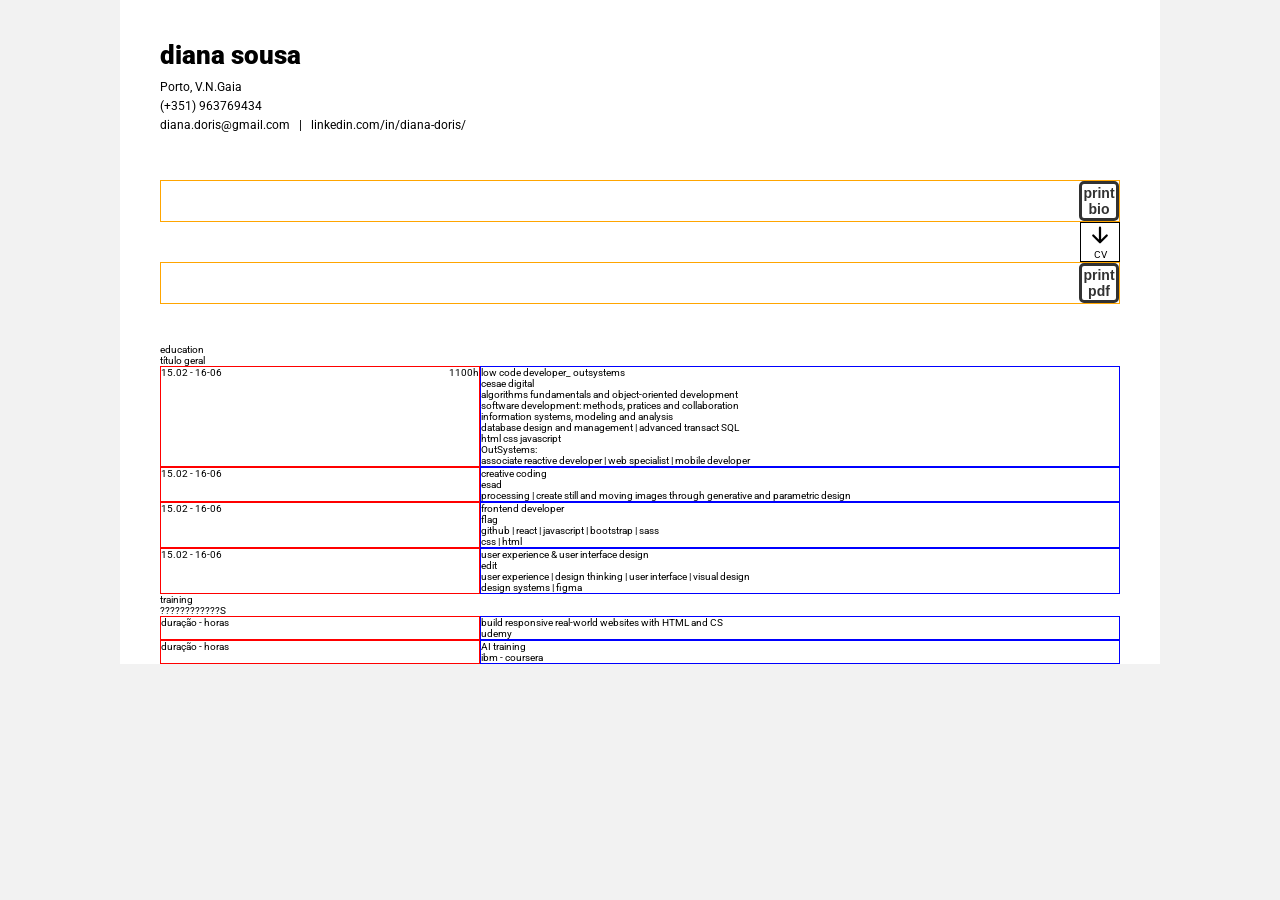
<file: html/cvCoursesTemplate.html>
<!doctype html>
<html lang="en">
  <head>
    <meta charset="UTF-8" />
    <meta name="viewport" content="width=device-width, initial-scale=1.0" />
    <title>bio | cv</title>
    <!--  -->
    <link rel="preconnect" href="https://fonts.googleapis.com" />
    <link rel="preconnect" href="https://fonts.gstatic.com" crossorigin />
    <link
      href="https://fonts.googleapis.com/css2?family=Roboto:ital,wght@0,100..900;1,100..900&display=swap"
      rel="stylesheet"
    />
    <!--  -->
    <link rel="stylesheet" href="../css/style.css" />
    <link rel="stylesheet" href="../css/cvToPDF.css" />
    <link rel="stylesheet" href="../css/responsive.css" />
    <link rel="stylesheet" href="../css/bioCvBlocks.css" />
    <link rel="stylesheet" href="../css/modal.css" />
    <!--  -->
  </head>

  <body class="day">
    <!-- header section CV to PDF -- header section CV to PDF -- header section CV to PDF -- header section CV to PDF -->
    <!-- header section CV to PDF -- header section CV to PDF -- header section CV to PDF -- header section CV to PDF -->
    <div class="header">
      <div class="navTopPDF">
        <p class="mainHeadingtoPDF">diana sousa</p>
      </div>
      <!-- ---------------------- -->
      <div class="navBottomPDF">
        <div class="contactInfoToPDF">
          <p style="margin-bottom: 0.5rem">Porto, V.N.Gaia</p>
          <p style="margin-bottom: 0.5rem">(+351) 963769434</p>
          <p>
            diana.doris@gmail.com &nbsp | &nbsp linkedin.com/in/diana-doris/
          </p>
        </div>
      </div>
    </div>
    <!-- fim header section CV to PDF -- fim header section CV to PDF -- fim header section CV to PDF -- fim header section CV to PDF -->
    <!-- <div>FUTURE BIO</div>
    <div>FUTURE WHATEVER</div>
    <div>FUTURE SOMETHING ELSE</div> -->
    <!-- BUTTON BOX -- BUTTON BOX -- BUTTON BOX -- BUTTON BOX -- BUTTON BOX -- BUTTON BOX -- BUTTON BOX -->
    <section
      style="
        display: flex;
        justify-content: space-between;
        border: 1px solid orange;
      "
    >
      <div></div>
      <button class="printPDFbtn" onclick="window.print()">
        print<br />bio
      </button>
    </section>
    <!-- BUTTON BOX -- BUTTON BOX -- BUTTON BOX -- BUTTON BOX -- BUTTON BOX -- BUTTON BOX -- BUTTON BOX -->
    <div
      style="
        height: 4rem;
        width: 4rem;
        border: 1px solid black;
        margin-left: auto;
      "
    >
      <div style="text-align: center">
        <img style="height: 24px" src="/arrow-down-outline.svg" />
        <p>CV</p>
      </div>
    </div>
    <section class="pdfBtnContainer" style="border: 1px solid orange">
      <div></div>
      <div>
        <button class="printPDFbtn" onclick="window.print()">
          print<br />pdf
        </button>
      </div>
    </section>
    <!-- FIM BUTTON BOX -- FIM BUTTON BOX -- FIM BUTTON BOX -- FIM BUTTON BOX -- FIM BUTTON BOX -- FIM BUTTON BOX -- FIM BUTTON BOX -->

    <!-- SECTION TITLE - FULL WIDTH -->
    <div class="cvSubTitleContainer">
      <!-- height 3rem - margin-bottom 0.5rem -->
      <p class="cvSubTitle">education</p>
      <!-- font-size 1.8rem -->
    </div>
    <!-- .SECTION TITLE - FULL WIDTH -->
    <!--  -->
    <!-- MAIN SECTION TITLE FULL WIDTH -->
    <div class="cvMainTitleContainer">
      <!-- height 4rem - margin-bottom ?rem -->
      <p class="cvMainTitle">título geral</p>
      <!-- font-size 2.2rem -->
    </div>
    <!-- .MAIN SECTION TITLE FULL WIDTH -->
    <!--  -->
    <!-- COURSE INDIVIDUAL CONTAINER -- COURSE INDIVIDUAL CONTAINER -- COURSE INDIVIDUAL CONTAINER -- COURSE INDIVIDUAL CONTAINER -->
    <div class="courseIndividualWrapper">
      <div class="grid-1fr-2fr">
        <!-- 1FR DATAS OBS -- 1FR DATAS OBS -- 1FR DATAS OBS -- 1FR DATAS OBS -- 1FR DATAS OBS -- 1FR DATAS OBS -->
        <div class="cvCourseDatesContainer" style="border: 1px solid red">
          <!-- margin-right 2rem -->
          <div style="display: flex; justify-content: space-between">
            <p class="cvCourseDates">15.02 - 16-06</p>
            <p class="cvCourseDates">1100h</p>
          </div>

          <!-- font-size1.4rem -->
        </div>
        <!-- .1FR DATAS OBS -- .1FR DATAS OBS -- .1FR DATAS OBS -- .1FR DATAS OBS -- .1FR DATAS OBS -- .1FR DATAS OBS -->
        <!--  -->
        <!-- 2FR COURSE DESCRIPTION TXT -- 2FR COURSE DESCRIPTION TXT -- 2FR COURSE DESCRIPTION TXT -->
        <div class="courseContentContainer" style="border: 1px solid blue">
          <!-- height fit-content - margin-bottom 0.5rem -->
          <p class="courseTitle">low code developer_ outsystems</p>
          <!-- font-size 1.7rem font-weight 500 -->
          <p class="courseSchool">cesae digital</p>
          <!-- font-size 1.7rem font-weight 400 -->
          <!-- continuing 2FR -->
          <p class="courseContent">
            algorithms fundamentals and object-oriented development
          </p>
          <p class="courseContent">
            software development: methods, pratices and collaboration
          </p>
          <p class="courseContent">
            information systems, modeling and analysis
          </p>
          <p class="courseContent">
            database design and management | advanced transact SQL
          </p>
          <p class="courseContent">html css javascript</p>
          <p class="courseContent">
            OutSystems:<br />associate reactive developer | web specialist |
            mobile developer
          </p>
          <!-- font-size1.4rem margin-bottom 0.4 -->
        </div>
        <!-- .2FR COURSE DESCRIPTION TXT -- .2FR COURSE DESCRIPTION TXT -- .2FR COURSE DESCRIPTION TXT -- .2FR COURSE DESCRIPTION TXT -- .2FR COURSE DESCRIPTION TXT -->
      </div>
    </div>
    <!-- .COURSE INDIVIDUAL .CONTAINER -- .COURSE INDIVIDUAL CONTAINER -- .COURSE INDIVIDUAL CONTAINER -- .COURSE INDIVIDUAL CONTAINER -->

    <!-- COURSE INDIVIDUAL CONTAINER -- COURSE INDIVIDUAL CONTAINER -- COURSE INDIVIDUAL CONTAINER -- COURSE INDIVIDUAL CONTAINER -->
    <div class="courseIndividualWrapper">
      <div class="grid-1fr-2fr">
        <!-- 1FR DATAS OBS -- 1FR DATAS OBS -- 1FR DATAS OBS -- 1FR DATAS OBS -- 1FR DATAS OBS -- 1FR DATAS OBS -->
        <div class="cvCourseDatesContainer" style="border: 1px solid red">
          <!-- margin-right 2rem -->
          <p class="cvCourseDates">15.02 - 16-06</p>
          <!-- font-size1.4rem -->
        </div>
        <!-- .1FR DATAS OBS -- .1FR DATAS OBS -- .1FR DATAS OBS -- .1FR DATAS OBS -- .1FR DATAS OBS -- .1FR DATAS OBS -->
        <!--  -->
        <!-- 2FR COURSE DESCRIPTION TXT -- 2FR COURSE DESCRIPTION TXT -- 2FR COURSE DESCRIPTION TXT -->
        <div class="courseContentContainer" style="border: 1px solid blue">
          <!-- height fit-content - margin-bottom 0.5rem -->
          <p class="courseTitle">creative coding</p>
          <!-- font-size 1.7rem font-weight 500 -->
          <p class="courseSchool">esad</p>
          <!-- font-size 1.7rem font-weight 400 -->
          <!-- continuing 2FR -->
          <p class="courseContent">
            processing | create still and moving images through generative and
            parametric design
          </p>
          <!-- font-size1.4rem margin-bottom 0.4 -->
        </div>
        <!-- .2FR COURSE DESCRIPTION TXT -- .2FR COURSE DESCRIPTION TXT -- .2FR COURSE DESCRIPTION TXT -- .2FR COURSE DESCRIPTION TXT -- .2FR COURSE DESCRIPTION TXT -->
      </div>
    </div>
    <!-- .COURSE INDIVIDUAL .CONTAINER -- .COURSE INDIVIDUAL CONTAINER -- .COURSE INDIVIDUAL CONTAINER -- .COURSE INDIVIDUAL CONTAINER -->
    <!-- COURSE INDIVIDUAL CONTAINER -- COURSE INDIVIDUAL CONTAINER -- COURSE INDIVIDUAL CONTAINER -- COURSE INDIVIDUAL CONTAINER -->
    <div class="courseIndividualWrapper">
      <div class="grid-1fr-2fr">
        <!-- 1FR DATAS OBS -- 1FR DATAS OBS -- 1FR DATAS OBS -- 1FR DATAS OBS -- 1FR DATAS OBS -- 1FR DATAS OBS -->
        <div class="cvCourseDatesContainer" style="border: 1px solid red">
          <!-- margin-right 2rem -->
          <p class="cvCourseDates">15.02 - 16-06</p>
          <!-- font-size1.4rem -->
        </div>
        <!-- .1FR DATAS OBS -- .1FR DATAS OBS -- .1FR DATAS OBS -- .1FR DATAS OBS -- .1FR DATAS OBS -- .1FR DATAS OBS -->
        <!--  -->
        <!-- 2FR COURSE DESCRIPTION TXT -- 2FR COURSE DESCRIPTION TXT -- 2FR COURSE DESCRIPTION TXT -->
        <div class="courseContentContainer" style="border: 1px solid blue">
          <!-- height fit-content - margin-bottom 0.5rem -->
          <p class="courseTitle">frontend developer</p>
          <!-- font-size 1.7rem font-weight 500 -->
          <p class="courseSchool">flag</p>
          <!-- font-size 1.7rem font-weight 400 -->
          <!-- continuing 2FR -->
          <p class="courseContent">
            github | react | javascript | bootstrap | sass<br />css | html
          </p>
          <!-- font-size1.4rem margin-bottom 0.4 -->
        </div>
        <!-- .2FR COURSE DESCRIPTION TXT -- .2FR COURSE DESCRIPTION TXT -- .2FR COURSE DESCRIPTION TXT -- .2FR COURSE DESCRIPTION TXT -- .2FR COURSE DESCRIPTION TXT -->
      </div>
    </div>
    <!-- .COURSE INDIVIDUAL .CONTAINER -- .COURSE INDIVIDUAL CONTAINER -- .COURSE INDIVIDUAL CONTAINER -- .COURSE INDIVIDUAL CONTAINER -->

    <!-- COURSE INDIVIDUAL CONTAINER -- COURSE INDIVIDUAL CONTAINER -- COURSE INDIVIDUAL CONTAINER -- COURSE INDIVIDUAL CONTAINER -->
    <div class="courseIndividualWrapper">
      <div class="grid-1fr-2fr">
        <!-- 1FR DATAS OBS -- 1FR DATAS OBS -- 1FR DATAS OBS -- 1FR DATAS OBS -- 1FR DATAS OBS -- 1FR DATAS OBS -->
        <div class="cvCourseDatesContainer" style="border: 1px solid red">
          <!-- margin-right 2rem -->
          <p class="cvCourseDates">15.02 - 16-06</p>
          <!-- font-size1.4rem -->
        </div>
        <!-- .1FR DATAS OBS -- .1FR DATAS OBS -- .1FR DATAS OBS -- .1FR DATAS OBS -- .1FR DATAS OBS -- .1FR DATAS OBS -->
        <!--  -->
        <!-- 2FR COURSE DESCRIPTION TXT -- 2FR COURSE DESCRIPTION TXT -- 2FR COURSE DESCRIPTION TXT -->
        <div class="courseContentContainer" style="border: 1px solid blue">
          <!-- height fit-content - margin-bottom 0.5rem -->
          <p class="courseTitle">user experience & user interface design</p>
          <!-- font-size 1.7rem font-weight 500 -->
          <p class="courseSchool">edit</p>
          <!-- font-size 1.7rem font-weight 400 -->
          <!-- continuing 2FR -->
          <p class="courseContent">
            user experience | design thinking | user interface | visual
            design<br />design systems | figma
          </p>
          <!-- font-size1.4rem margin-bottom 0.4 -->
        </div>
        <!-- .2FR COURSE DESCRIPTION TXT -- .2FR COURSE DESCRIPTION TXT -- .2FR COURSE DESCRIPTION TXT -- .2FR COURSE DESCRIPTION TXT -- .2FR COURSE DESCRIPTION TXT -->
      </div>
    </div>
    <!-- .COURSE INDIVIDUAL .CONTAINER -- .COURSE INDIVIDUAL CONTAINER -- .COURSE INDIVIDUAL CONTAINER -- .COURSE INDIVIDUAL CONTAINER -->
    <div class="cvSubTitleContainer">
      <!-- height 3rem - margin-bottom 0.5rem -->
      <p class="cvSubTitle">training</p>
      <!-- font-size 1.8rem -->
    </div>
    <!-- .SECTION TITLE - FULL WIDTH -->
    <!--  -->
    <!-- MAIN SECTION TITLE FULL WIDTH -->
    <div class="cvMainTitleContainer">
      <!-- height 4rem - margin-bottom ?rem -->
      <p class="cvMainTitle">????????????S</p>
      <!-- font-size 2.2rem -->
    </div>
    <!-- .MAIN SECTION TITLE FULL WIDTH -->
    <!--  -->
    <!-- COURSE INDIVIDUAL CONTAINER -- COURSE INDIVIDUAL CONTAINER -- COURSE INDIVIDUAL CONTAINER -- COURSE INDIVIDUAL CONTAINER -->
    <div class="courseIndividualWrapper">
      <div class="grid-1fr-2fr">
        <!-- 1FR DATAS OBS -- 1FR DATAS OBS -- 1FR DATAS OBS -- 1FR DATAS OBS -- 1FR DATAS OBS -- 1FR DATAS OBS -->
        <div class="cvCourseDatesContainer" style="border: 1px solid red">
          <!-- margin-right 2rem -->
          <p class="cvCourseDates">duração - horas</p>
          <!-- font-size1.4rem -->
        </div>
        <!-- .1FR DATAS OBS -- .1FR DATAS OBS -- .1FR DATAS OBS -- .1FR DATAS OBS -- .1FR DATAS OBS -- .1FR DATAS OBS -->
        <!--  -->
        <!-- 2FR COURSE DESCRIPTION TXT -- 2FR COURSE DESCRIPTION TXT -- 2FR COURSE DESCRIPTION TXT -->
        <div class="courseContentContainer" style="border: 1px solid blue">
          <!-- height fit-content - margin-bottom 0.5rem -->
          <p class="courseTitle">
            build responsive real-world websites with HTML and CS
          </p>
          <!-- font-size 1.7rem font-weight 500 -->
          <p class="courseSchool">udemy</p>
          <!-- font-size1.4rem margin-bottom 0.4 -->
        </div>
        <!-- .2FR COURSE DESCRIPTION TXT -- .2FR COURSE DESCRIPTION TXT -- .2FR COURSE DESCRIPTION TXT -- .2FR COURSE DESCRIPTION TXT -- .2FR COURSE DESCRIPTION TXT -->
      </div>
    </div>
    <!-- .COURSE INDIVIDUAL .CONTAINER -- .COURSE INDIVIDUAL CONTAINER -- .COURSE INDIVIDUAL CONTAINER -- .COURSE INDIVIDUAL CONTAINER -->

    <!-- COURSE INDIVIDUAL CONTAINER -- COURSE INDIVIDUAL CONTAINER -- COURSE INDIVIDUAL CONTAINER -- COURSE INDIVIDUAL CONTAINER -->
    <div class="courseIndividualWrapper">
      <div class="grid-1fr-2fr">
        <!-- 1FR DATAS OBS -- 1FR DATAS OBS -- 1FR DATAS OBS -- 1FR DATAS OBS -- 1FR DATAS OBS -- 1FR DATAS OBS -->
        <div class="cvCourseDatesContainer" style="border: 1px solid red">
          <!-- margin-right 2rem -->
          <p class="cvCourseDates">duração - horas</p>
          <!-- font-size1.4rem -->
        </div>
        <!-- .1FR DATAS OBS -- .1FR DATAS OBS -- .1FR DATAS OBS -- .1FR DATAS OBS -- .1FR DATAS OBS -- .1FR DATAS OBS -->
        <!--  -->
        <!-- 2FR COURSE DESCRIPTION TXT -- 2FR COURSE DESCRIPTION TXT -- 2FR COURSE DESCRIPTION TXT -->
        <div class="courseContentContainer" style="border: 1px solid blue">
          <!-- height fit-content - margin-bottom 0.5rem -->
          <p class="courseTitle">AI training</p>
          <!-- font-size 1.7rem font-weight 500 -->
          <p class="courseSchool">ibm - coursera</p>
          <!-- font-size1.4rem margin-bottom 0.4 -->
        </div>
        <!-- .2FR COURSE DESCRIPTION TXT -- .2FR COURSE DESCRIPTION TXT -- .2FR COURSE DESCRIPTION TXT -- .2FR COURSE DESCRIPTION TXT -- .2FR COURSE DESCRIPTION TXT -->
      </div>
    </div>
    <!-- .COURSE INDIVIDUAL .CONTAINER -- .COURSE INDIVIDUAL CONTAINER -- .COURSE INDIVIDUAL CONTAINER -- .COURSE INDIVIDUAL CONTAINER -->
  </body>
</html>
</file>
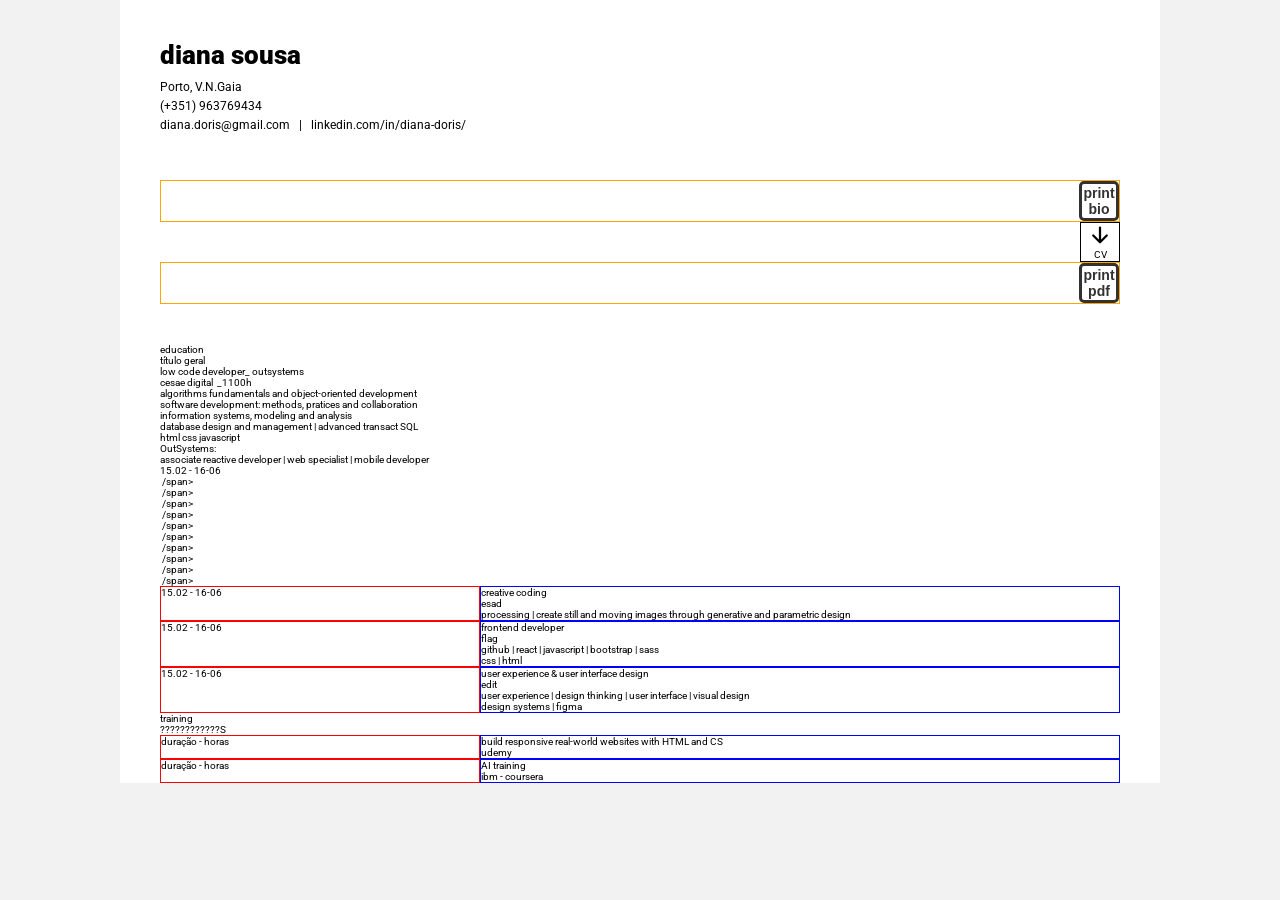
<file: html/templateCv copy.html>
<!doctype html>
<html lang="en">
  <head>
    <meta charset="UTF-8" />
    <meta name="viewport" content="width=device-width, initial-scale=1.0" />
    <title>bio | cv</title>
    <!--  -->
    <link rel="preconnect" href="https://fonts.googleapis.com" />
    <link rel="preconnect" href="https://fonts.gstatic.com" crossorigin />
    <link
      href="https://fonts.googleapis.com/css2?family=Roboto:ital,wght@0,100..900;1,100..900&display=swap"
      rel="stylesheet"
    />
    <!--  -->
    <link rel="stylesheet" href="../css/style.css" />
    <link rel="stylesheet" href="../css/cvToPDF.css" />
    <link rel="stylesheet" href="../css/responsive.css" />
    <link rel="stylesheet" href="../css/bioCvBlocks.css" />
    <link rel="stylesheet" href="../css/modal.css" />
    <!--  -->
  </head>

  <body class="day">
    <!-- header section CV to PDF -- header section CV to PDF -- header section CV to PDF -- header section CV to PDF -->
    <!-- header section CV to PDF -- header section CV to PDF -- header section CV to PDF -- header section CV to PDF -->
    <div class="header">
      <div class="navTopPDF">
        <p class="mainHeadingtoPDF">diana sousa</p>
      </div>
      <!-- ---------------------- -->
      <div class="navBottomPDF">
        <div class="contactInfoToPDF">
          <p style="margin-bottom: 0.5rem">Porto, V.N.Gaia</p>
          <p style="margin-bottom: 0.5rem">(+351) 963769434</p>
          <p>
            diana.doris@gmail.com &nbsp | &nbsp linkedin.com/in/diana-doris/
          </p>
        </div>
      </div>
    </div>
    <!-- fim header section CV to PDF -- fim header section CV to PDF -- fim header section CV to PDF -- fim header section CV to PDF -->
    <!-- <div>FUTURE BIO</div>
    <div>FUTURE WHATEVER</div>
    <div>FUTURE SOMETHING ELSE</div> -->
    <!-- BUTTON BOX -- BUTTON BOX -- BUTTON BOX -- BUTTON BOX -- BUTTON BOX -- BUTTON BOX -- BUTTON BOX -->
    <section
      style="
        display: flex;
        justify-content: space-between;
        border: 1px solid orange;
      "
    >
      <div></div>
      <button class="printPDFbtn" onclick="window.print()">
        print<br />bio
      </button>
    </section>
    <!-- BUTTON BOX -- BUTTON BOX -- BUTTON BOX -- BUTTON BOX -- BUTTON BOX -- BUTTON BOX -- BUTTON BOX -->
    <div
      style="
        height: 4rem;
        width: 4rem;
        border: 1px solid black;
        margin-left: auto;
      "
    >
      <div style="text-align: center">
        <img style="height: 24px" src="/arrow-down-outline.svg" />
        <p>CV</p>
      </div>
    </div>
    <section class="pdfBtnContainer" style="border: 1px solid orange">
      <div></div>
      <div>
        <button class="printPDFbtn" onclick="window.print()">
          print<br />pdf
        </button>
      </div>
    </section>
    <!-- FIM BUTTON BOX -- FIM BUTTON BOX -- FIM BUTTON BOX -- FIM BUTTON BOX -- FIM BUTTON BOX -- FIM BUTTON BOX -- FIM BUTTON BOX -->

    <!-- TITLE - FULL WIDTH -- TITLE - FULL WIDTH -- TITLE - FULL WIDTH -- TITLE - FULL WIDTH -- TITLE - FULL WIDTH -- TITLE - FULL WIDTH -- TITLE - FULL WIDTH -->
    <!-- height:3rem display:flex align-items:center margin-bottom:0.5rem -->
    <div class="cvSubTitleContainer">
      <!-- font-size:1.8rem font-weight:500 color:#333 -->
      <p class="cvSubTitle">education</p>
    </div>
    <!-- .TITLE - FULL WIDTH -->
    <!-- TITLE - FULL WIDTH -->
    <div class="cvMainTitleContainer">
      <!-- font-size 2.2rem font-weight:700 color:#333-->
      <p class="cvMainTitle">título geral</p>
    </div>
    <!-- .TITLE - FULL WIDTH -->
    <!--  -->
    <!-- MODULAR CONTENT SECTION -->
    <!-- CONTENT INDIVIDUAL CONTAINER -->
    <div class="modularContentWrapper">
      <!--  -->
      <div class="contentGridWrapper-2fr-1fr">
        <div class="contentLeft-2fr">
          <!-- height fit-content - margin-bottom 0.5rem -->
          <p class="primaryContentTitle courseTitle">
            low code developer_ outsystems
          </p>
          <!-- font-size 1.7rem font-weight 500 -->
          <p class="secondaryContentTitle">
            cesae digital &nbsp<span>_1100h</span>
          </p>
          <!-- font-size 1.7rem font-weight 400 -->
          <!-- continuing 2FR -->
          <p class="contentText">
            algorithms fundamentals and object-oriented development
          </p>
          <p class="contentText">
            software development: methods, pratices and collaboration
          </p>
          <p class="contentText">information systems, modeling and analysis</p>
          <p class="contentText">
            database design and management | advanced transact SQL
          </p>
          <p class="contentText">html css javascript</p>
          <p class="contentText">
            OutSystems:<br />associate reactive developer | web specialist |
            mobile developer
          </p>
        </div>
        <!-- END 2FR LEFT -->
        <!-- START 1FR RIGHT -->
        <div class="contentRight-1fr">
          <p class="cvCourseDates">15.02 - 16-06</p>
          <!-- font-size: 1.4rem -->
        </div>
        <!-- .END 1FR RIGHT -->
      </div>
    </div>
    <!-- .END CONTENT INDIVIDUAL CONTAINER -->
    <!-- .END MODULAR CONTENT SECTION -->


    <!-- MODULAR CONTENT SECTION -->
    <!-- CONTENT INDIVIDUAL CONTAINER -->
    <div class="modularContentWrapper">
      <div class="contentGridWrapper-2fr-1fr">
        <div class="contentLeft-2fr">
          <!-- height fit-content - margin-bottom 0.5rem -->
          <p class="primaryContentTitle courseTitle">

          </p>
          <!-- font-size 1.7rem font-weight 500 -->
          <p class="secondaryContentTitle">&nbsp<span>/span>
          </p>
          <!-- font-size 1.7rem font-weight 400 -->
          <!-- continuing 2FR -->
          <p class="contentText">
          </p>
          <p class="contentText"></p>
          <p class="contentText"></p>
          <p class="contentText"></p>
          <p class="contentText"></p>
          <p class="contentText"></p>
        </div>
        <!-- END 2FR LEFT -->
        <!-- START 1FR RIGHT -->
        <div class="contentRight-1fr">
          <p class="cvCourseDates"></p>
          <!-- font-size: 1.4rem -->
        </div>
        <!-- .END 1FR RIGHT -->
      </div>
    </div>
    <!-- .END CONTENT INDIVIDUAL CONTAINER -->
    <!-- .END MODULAR CONTENT SECTION -->




    <!-- MODULAR CONTENT SECTION -->
    <!-- CONTENT INDIVIDUAL CONTAINER -->
    <div class="modularContentWrapper">
      <div class="contentGridWrapper-2fr-1fr">
        <div class="contentLeft-2fr">
          <!-- height fit-content - margin-bottom 0.5rem -->
          <p class="primaryContentTitle courseTitle">

          </p>
          <!-- font-size 1.7rem font-weight 500 -->
          <p class="secondaryContentTitle">&nbsp<span>/span>
          </p>
          <!-- font-size 1.7rem font-weight 400 -->
          <!-- continuing 2FR -->
          <p class="contentText">
          </p>
          <p class="contentText"></p>
          <p class="contentText"></p>
          <p class="contentText"></p>
          <p class="contentText"></p>
          <p class="contentText"></p>
        </div>
        <!-- END 2FR LEFT -->
        <!-- START 1FR RIGHT -->
        <div class="contentRight-1fr">
          <p class="cvCourseDates"></p>
          <!-- font-size: 1.4rem -->
        </div>
        <!-- .END 1FR RIGHT -->
      </div>
    </div>
    <!-- .END CONTENT INDIVIDUAL CONTAINER -->
    <!-- .END MODULAR CONTENT SECTION -->













        <!-- MODULAR CONTENT SECTION -->
    <!-- CONTENT INDIVIDUAL CONTAINER -->
    <div class="modularContentWrapper">
      <div class="contentGridWrapper-2fr-1fr">
        <div class="contentLeft-2fr">
          <!-- height fit-content - margin-bottom 0.5rem -->
          <p class="primaryContentTitle courseTitle">

          </p>
          <!-- font-size 1.7rem font-weight 500 -->
          <p class="secondaryContentTitle">&nbsp<span>/span>
          </p>
          <!-- font-size 1.7rem font-weight 400 -->
          <!-- continuing 2FR -->
          <p class="contentText">
          </p>
          <p class="contentText"></p>
          <p class="contentText"></p>
          <p class="contentText"></p>
          <p class="contentText"></p>
          <p class="contentText"></p>
        </div>
        <!-- END 2FR LEFT -->
        <!-- START 1FR RIGHT -->
        <div class="contentRight-1fr">
          <p class="cvCourseDates"></p>
          <!-- font-size: 1.4rem -->
        </div>
        <!-- .END 1FR RIGHT -->
      </div>
    </div>
    <!-- .END CONTENT INDIVIDUAL CONTAINER -->
    <!-- .END MODULAR CONTENT SECTION -->



        <!-- MODULAR CONTENT SECTION -->
    <!-- CONTENT INDIVIDUAL CONTAINER -->
    <div class="modularContentWrapper">
      <div class="contentGridWrapper-2fr-1fr">
        <div class="contentLeft-2fr">
          <!-- height fit-content - margin-bottom 0.5rem -->
          <p class="primaryContentTitle courseTitle">

          </p>
          <!-- font-size 1.7rem font-weight 500 -->
          <p class="secondaryContentTitle">&nbsp<span>/span>
          </p>
          <!-- font-size 1.7rem font-weight 400 -->
          <!-- continuing 2FR -->
          <p class="contentText">
          </p>
          <p class="contentText"></p>
          <p class="contentText"></p>
          <p class="contentText"></p>
          <p class="contentText"></p>
          <p class="contentText"></p>
        </div>
        <!-- END 2FR LEFT -->
        <!-- START 1FR RIGHT -->
        <div class="contentRight-1fr">
          <p class="cvCourseDates"></p>
          <!-- font-size: 1.4rem -->
        </div>
        <!-- .END 1FR RIGHT -->
      </div>
    </div>
    <!-- .END CONTENT INDIVIDUAL CONTAINER -->
    <!-- .END MODULAR CONTENT SECTION -->



        <!-- MODULAR CONTENT SECTION -->
    <!-- CONTENT INDIVIDUAL CONTAINER -->
    <div class="modularContentWrapper">
      <div class="contentGridWrapper-2fr-1fr">
        <div class="contentLeft-2fr">
          <!-- height fit-content - margin-bottom 0.5rem -->
          <p class="primaryContentTitle courseTitle">

          </p>
          <!-- font-size 1.7rem font-weight 500 -->
          <p class="secondaryContentTitle">&nbsp<span>/span>
          </p>
          <!-- font-size 1.7rem font-weight 400 -->
          <!-- continuing 2FR -->
          <p class="contentText">
          </p>
          <p class="contentText"></p>
          <p class="contentText"></p>
          <p class="contentText"></p>
          <p class="contentText"></p>
          <p class="contentText"></p>
        </div>
        <!-- END 2FR LEFT -->
        <!-- START 1FR RIGHT -->
        <div class="contentRight-1fr">
          <p class="cvCourseDates"></p>
          <!-- font-size: 1.4rem -->
        </div>
        <!-- .END 1FR RIGHT -->
      </div>
    </div>
    <!-- .END CONTENT INDIVIDUAL CONTAINER -->
    <!-- .END MODULAR CONTENT SECTION -->




        <!-- MODULAR CONTENT SECTION -->
    <!-- CONTENT INDIVIDUAL CONTAINER -->
    <div class="modularContentWrapper">
      <div class="contentGridWrapper-2fr-1fr">
        <div class="contentLeft-2fr">
          <!-- height fit-content - margin-bottom 0.5rem -->
          <p class="primaryContentTitle courseTitle">

          </p>
          <!-- font-size 1.7rem font-weight 500 -->
          <p class="secondaryContentTitle">&nbsp<span>/span>
          </p>
          <!-- font-size 1.7rem font-weight 400 -->
          <!-- continuing 2FR -->
          <p class="contentText">
          </p>
          <p class="contentText"></p>
          <p class="contentText"></p>
          <p class="contentText"></p>
          <p class="contentText"></p>
          <p class="contentText"></p>
        </div>
        <!-- END 2FR LEFT -->
        <!-- START 1FR RIGHT -->
        <div class="contentRight-1fr">
          <p class="cvCourseDates"></p>
          <!-- font-size: 1.4rem -->
        </div>
        <!-- .END 1FR RIGHT -->
      </div>
    </div>
    <!-- .END CONTENT INDIVIDUAL CONTAINER -->
    <!-- .END MODULAR CONTENT SECTION -->



        <!-- MODULAR CONTENT SECTION -->
    <!-- CONTENT INDIVIDUAL CONTAINER -->
    <div class="modularContentWrapper">
      <div class="contentGridWrapper-2fr-1fr">
        <div class="contentLeft-2fr">
          <!-- height fit-content - margin-bottom 0.5rem -->
          <p class="primaryContentTitle courseTitle">

          </p>
          <!-- font-size 1.7rem font-weight 500 -->
          <p class="secondaryContentTitle">&nbsp<span>/span>
          </p>
          <!-- font-size 1.7rem font-weight 400 -->
          <!-- continuing 2FR -->
          <p class="contentText">
          </p>
          <p class="contentText"></p>
          <p class="contentText"></p>
          <p class="contentText"></p>
          <p class="contentText"></p>
          <p class="contentText"></p>
        </div>
        <!-- END 2FR LEFT -->
        <!-- START 1FR RIGHT -->
        <div class="contentRight-1fr">
          <p class="cvCourseDates"></p>
          <!-- font-size: 1.4rem -->
        </div>
        <!-- .END 1FR RIGHT -->
      </div>
    </div>
    <!-- .END CONTENT INDIVIDUAL CONTAINER -->
    <!-- .END MODULAR CONTENT SECTION -->




        <!-- MODULAR CONTENT SECTION -->
    <!-- CONTENT INDIVIDUAL CONTAINER -->
    <div class="modularContentWrapper">
      <div class="contentGridWrapper-2fr-1fr">
        <div class="contentLeft-2fr">
          <!-- height fit-content - margin-bottom 0.5rem -->
          <p class="primaryContentTitle courseTitle">

          </p>
          <!-- font-size 1.7rem font-weight 500 -->
          <p class="secondaryContentTitle">&nbsp<span>/span>
          </p>
          <!-- font-size 1.7rem font-weight 400 -->
          <!-- continuing 2FR -->
          <p class="contentText">
          </p>
          <p class="contentText"></p>
          <p class="contentText"></p>
          <p class="contentText"></p>
          <p class="contentText"></p>
          <p class="contentText"></p>
        </div>
        <!-- END 2FR LEFT -->
        <!-- START 1FR RIGHT -->
        <div class="contentRight-1fr">
          <p class="cvCourseDates"></p>
          <!-- font-size: 1.4rem -->
        </div>
        <!-- .END 1FR RIGHT -->
      </div>
    </div>
    <!-- .END CONTENT INDIVIDUAL CONTAINER -->
    <!-- .END MODULAR CONTENT SECTION -->




        <!-- MODULAR CONTENT SECTION -->
    <!-- CONTENT INDIVIDUAL CONTAINER -->
    <div class="modularContentWrapper">
      <div class="contentGridWrapper-2fr-1fr">
        <div class="contentLeft-2fr">
          <!-- height fit-content - margin-bottom 0.5rem -->
          <p class="primaryContentTitle courseTitle">

          </p>
          <!-- font-size 1.7rem font-weight 500 -->
          <p class="secondaryContentTitle">&nbsp<span>/span>
          </p>
          <!-- font-size 1.7rem font-weight 400 -->
          <!-- continuing 2FR -->
          <p class="contentText">
          </p>
          <p class="contentText"></p>
          <p class="contentText"></p>
          <p class="contentText"></p>
          <p class="contentText"></p>
          <p class="contentText"></p>
        </div>
        <!-- END 2FR LEFT -->
        <!-- START 1FR RIGHT -->
        <div class="contentRight-1fr">
          <p class="cvCourseDates"></p>
          <!-- font-size: 1.4rem -->
        </div>
        <!-- .END 1FR RIGHT -->
      </div>
    </div>
    <!-- .END CONTENT INDIVIDUAL CONTAINER -->
    <!-- .END MODULAR CONTENT SECTION -->



        <!-- MODULAR CONTENT SECTION -->
    <!-- CONTENT INDIVIDUAL CONTAINER -->
    <div class="modularContentWrapper">
      <div class="contentGridWrapper-2fr-1fr">
        <div class="contentLeft-2fr">
          <!-- height fit-content - margin-bottom 0.5rem -->
          <p class="primaryContentTitle courseTitle">

          </p>
          <!-- font-size 1.7rem font-weight 500 -->
          <p class="secondaryContentTitle">&nbsp<span>/span>
          </p>
          <!-- font-size 1.7rem font-weight 400 -->
          <!-- continuing 2FR -->
          <p class="contentText">
          </p>
          <p class="contentText"></p>
          <p class="contentText"></p>
          <p class="contentText"></p>
          <p class="contentText"></p>
          <p class="contentText"></p>
        </div>
        <!-- END 2FR LEFT -->
        <!-- START 1FR RIGHT -->
        <div class="contentRight-1fr">
          <p class="cvCourseDates"></p>
          <!-- font-size: 1.4rem -->
        </div>
        <!-- .END 1FR RIGHT -->
      </div>
    </div>
    <!-- .END CONTENT INDIVIDUAL CONTAINER -->
    <!-- .END MODULAR CONTENT SECTION -->




























    <!-- COURSE INDIVIDUAL CONTAINER -- COURSE INDIVIDUAL CONTAINER -- COURSE INDIVIDUAL CONTAINER -- COURSE INDIVIDUAL CONTAINER -->
    <div class="courseIndividualWrapper">
      <div class="grid-1fr-2fr">
        <!-- 1FR DATAS OBS -- 1FR DATAS OBS -- 1FR DATAS OBS -- 1FR DATAS OBS -- 1FR DATAS OBS -- 1FR DATAS OBS -->
        <div class="cvCourseDatesContainer" style="border: 1px solid red">
          <!-- margin-right 2rem -->
          <p class="cvCourseDates">15.02 - 16-06</p>
          <!-- font-size1.4rem -->
        </div>
        <!-- .1FR DATAS OBS -- .1FR DATAS OBS -- .1FR DATAS OBS -- .1FR DATAS OBS -- .1FR DATAS OBS -- .1FR DATAS OBS -->
        <!--  -->
        <!-- 2FR COURSE DESCRIPTION TXT -- 2FR COURSE DESCRIPTION TXT -- 2FR COURSE DESCRIPTION TXT -->
        <div class="courseContentContainer" style="border: 1px solid blue">
          <!-- height fit-content - margin-bottom 0.5rem -->
          <p class="courseTitle">creative coding</p>
          <!-- font-size 1.7rem font-weight 500 -->
          <p class="courseSchool">esad</p>
          <!-- font-size 1.7rem font-weight 400 -->
          <!-- continuing 2FR -->
          <p class="courseContent">
            processing | create still and moving images through generative and
            parametric design
          </p>
          <!-- font-size1.4rem margin-bottom 0.4 -->
        </div>
        <!-- .2FR COURSE DESCRIPTION TXT -- .2FR COURSE DESCRIPTION TXT -- .2FR COURSE DESCRIPTION TXT -- .2FR COURSE DESCRIPTION TXT -- .2FR COURSE DESCRIPTION TXT -->
      </div>
    </div>
    <!-- .COURSE INDIVIDUAL .CONTAINER -- .COURSE INDIVIDUAL CONTAINER -- .COURSE INDIVIDUAL CONTAINER -- .COURSE INDIVIDUAL CONTAINER -->
    <!-- COURSE INDIVIDUAL CONTAINER -- COURSE INDIVIDUAL CONTAINER -- COURSE INDIVIDUAL CONTAINER -- COURSE INDIVIDUAL CONTAINER -->
    <div class="courseIndividualWrapper">
      <div class="grid-1fr-2fr">
        <!-- 1FR DATAS OBS -- 1FR DATAS OBS -- 1FR DATAS OBS -- 1FR DATAS OBS -- 1FR DATAS OBS -- 1FR DATAS OBS -->
        <div class="cvCourseDatesContainer" style="border: 1px solid red">
          <!-- margin-right 2rem -->
          <p class="cvCourseDates">15.02 - 16-06</p>
          <!-- font-size1.4rem -->
        </div>
        <!-- .1FR DATAS OBS -- .1FR DATAS OBS -- .1FR DATAS OBS -- .1FR DATAS OBS -- .1FR DATAS OBS -- .1FR DATAS OBS -->
        <!--  -->
        <!-- 2FR COURSE DESCRIPTION TXT -- 2FR COURSE DESCRIPTION TXT -- 2FR COURSE DESCRIPTION TXT -->
        <div class="courseContentContainer" style="border: 1px solid blue">
          <!-- height fit-content - margin-bottom 0.5rem -->
          <p class="courseTitle">frontend developer</p>
          <!-- font-size 1.7rem font-weight 500 -->
          <p class="courseSchool">flag</p>
          <!-- font-size 1.7rem font-weight 400 -->
          <!-- continuing 2FR -->
          <p class="courseContent">
            github | react | javascript | bootstrap | sass<br />css | html
          </p>
          <!-- font-size1.4rem margin-bottom 0.4 -->
        </div>
        <!-- .2FR COURSE DESCRIPTION TXT -- .2FR COURSE DESCRIPTION TXT -- .2FR COURSE DESCRIPTION TXT -- .2FR COURSE DESCRIPTION TXT -- .2FR COURSE DESCRIPTION TXT -->
      </div>
    </div>
    <!-- .COURSE INDIVIDUAL .CONTAINER -- .COURSE INDIVIDUAL CONTAINER -- .COURSE INDIVIDUAL CONTAINER -- .COURSE INDIVIDUAL CONTAINER -->

    <!-- COURSE INDIVIDUAL CONTAINER -- COURSE INDIVIDUAL CONTAINER -- COURSE INDIVIDUAL CONTAINER -- COURSE INDIVIDUAL CONTAINER -->
    <div class="courseIndividualWrapper">
      <div class="grid-1fr-2fr">
        <!-- 1FR DATAS OBS -- 1FR DATAS OBS -- 1FR DATAS OBS -- 1FR DATAS OBS -- 1FR DATAS OBS -- 1FR DATAS OBS -->
        <div class="cvCourseDatesContainer" style="border: 1px solid red">
          <!-- margin-right 2rem -->
          <p class="cvCourseDates">15.02 - 16-06</p>
          <!-- font-size1.4rem -->
        </div>
        <!-- .1FR DATAS OBS -- .1FR DATAS OBS -- .1FR DATAS OBS -- .1FR DATAS OBS -- .1FR DATAS OBS -- .1FR DATAS OBS -->
        <!--  -->
        <!-- 2FR COURSE DESCRIPTION TXT -- 2FR COURSE DESCRIPTION TXT -- 2FR COURSE DESCRIPTION TXT -->
        <div class="courseContentContainer" style="border: 1px solid blue">
          <!-- height fit-content - margin-bottom 0.5rem -->
          <p class="courseTitle">user experience & user interface design</p>
          <!-- font-size 1.7rem font-weight 500 -->
          <p class="courseSchool">edit</p>
          <!-- font-size 1.7rem font-weight 400 -->
          <!-- continuing 2FR -->
          <p class="courseContent">
            user experience | design thinking | user interface | visual
            design<br />design systems | figma
          </p>
          <!-- font-size1.4rem margin-bottom 0.4 -->
        </div>
        <!-- .2FR COURSE DESCRIPTION TXT -- .2FR COURSE DESCRIPTION TXT -- .2FR COURSE DESCRIPTION TXT -- .2FR COURSE DESCRIPTION TXT -- .2FR COURSE DESCRIPTION TXT -->
      </div>
    </div>
    <!-- .COURSE INDIVIDUAL .CONTAINER -- .COURSE INDIVIDUAL CONTAINER -- .COURSE INDIVIDUAL CONTAINER -- .COURSE INDIVIDUAL CONTAINER -->
    <div class="cvSubTitleContainer">
      <!-- height 3rem - margin-bottom 0.5rem -->
      <p class="cvSubTitle">training</p>
      <!-- font-size 1.8rem -->
    </div>
    <!-- .SECTION TITLE - FULL WIDTH -->
    <!--  -->
    <!-- MAIN SECTION TITLE FULL WIDTH -->
    <div class="cvMainTitleContainer">
      <!-- height 4rem - margin-bottom ?rem -->
      <p class="cvMainTitle">????????????S</p>
      <!-- font-size 2.2rem -->
    </div>
    <!-- .MAIN SECTION TITLE FULL WIDTH -->
    <!--  -->
    <!-- COURSE INDIVIDUAL CONTAINER -- COURSE INDIVIDUAL CONTAINER -- COURSE INDIVIDUAL CONTAINER -- COURSE INDIVIDUAL CONTAINER -->
    <div class="courseIndividualWrapper">
      <div class="grid-1fr-2fr">
        <!-- 1FR DATAS OBS -- 1FR DATAS OBS -- 1FR DATAS OBS -- 1FR DATAS OBS -- 1FR DATAS OBS -- 1FR DATAS OBS -->
        <div class="cvCourseDatesContainer" style="border: 1px solid red">
          <!-- margin-right 2rem -->
          <p class="cvCourseDates">duração - horas</p>
          <!-- font-size1.4rem -->
        </div>
        <!-- .1FR DATAS OBS -- .1FR DATAS OBS -- .1FR DATAS OBS -- .1FR DATAS OBS -- .1FR DATAS OBS -- .1FR DATAS OBS -->
        <!--  -->
        <!-- 2FR COURSE DESCRIPTION TXT -- 2FR COURSE DESCRIPTION TXT -- 2FR COURSE DESCRIPTION TXT -->
        <div class="courseContentContainer" style="border: 1px solid blue">
          <!-- height fit-content - margin-bottom 0.5rem -->
          <p class="courseTitle">
            build responsive real-world websites with HTML and CS
          </p>
          <!-- font-size 1.7rem font-weight 500 -->
          <p class="courseSchool">udemy</p>
          <!-- font-size1.4rem margin-bottom 0.4 -->
        </div>
        <!-- .2FR COURSE DESCRIPTION TXT -- .2FR COURSE DESCRIPTION TXT -- .2FR COURSE DESCRIPTION TXT -- .2FR COURSE DESCRIPTION TXT -- .2FR COURSE DESCRIPTION TXT -->
      </div>
    </div>
    <!-- .COURSE INDIVIDUAL .CONTAINER -- .COURSE INDIVIDUAL CONTAINER -- .COURSE INDIVIDUAL CONTAINER -- .COURSE INDIVIDUAL CONTAINER -->

    <!-- COURSE INDIVIDUAL CONTAINER -- COURSE INDIVIDUAL CONTAINER -- COURSE INDIVIDUAL CONTAINER -- COURSE INDIVIDUAL CONTAINER -->
    <div class="courseIndividualWrapper">
      <div class="grid-1fr-2fr">
        <!-- 1FR DATAS OBS -- 1FR DATAS OBS -- 1FR DATAS OBS -- 1FR DATAS OBS -- 1FR DATAS OBS -- 1FR DATAS OBS -->
        <div class="cvCourseDatesContainer" style="border: 1px solid red">
          <!-- margin-right 2rem -->
          <p class="cvCourseDates">duração - horas</p>
          <!-- font-size1.4rem -->
        </div>
        <!-- .1FR DATAS OBS -- .1FR DATAS OBS -- .1FR DATAS OBS -- .1FR DATAS OBS -- .1FR DATAS OBS -- .1FR DATAS OBS -->
        <!--  -->
        <!-- 2FR COURSE DESCRIPTION TXT -- 2FR COURSE DESCRIPTION TXT -- 2FR COURSE DESCRIPTION TXT -->
        <div class="courseContentContainer" style="border: 1px solid blue">
          <!-- height fit-content - margin-bottom 0.5rem -->
          <p class="courseTitle">AI training</p>
          <!-- font-size 1.7rem font-weight 500 -->
          <p class="courseSchool">ibm - coursera</p>
          <!-- font-size1.4rem margin-bottom 0.4 -->
        </div>
        <!-- .2FR COURSE DESCRIPTION TXT -- .2FR COURSE DESCRIPTION TXT -- .2FR COURSE DESCRIPTION TXT -- .2FR COURSE DESCRIPTION TXT -- .2FR COURSE DESCRIPTION TXT -->
      </div>
    </div>
    <!-- .COURSE INDIVIDUAL .CONTAINER -- .COURSE INDIVIDUAL CONTAINER -- .COURSE INDIVIDUAL CONTAINER -- .COURSE INDIVIDUAL CONTAINER -->
  </body>
</html>
</file>
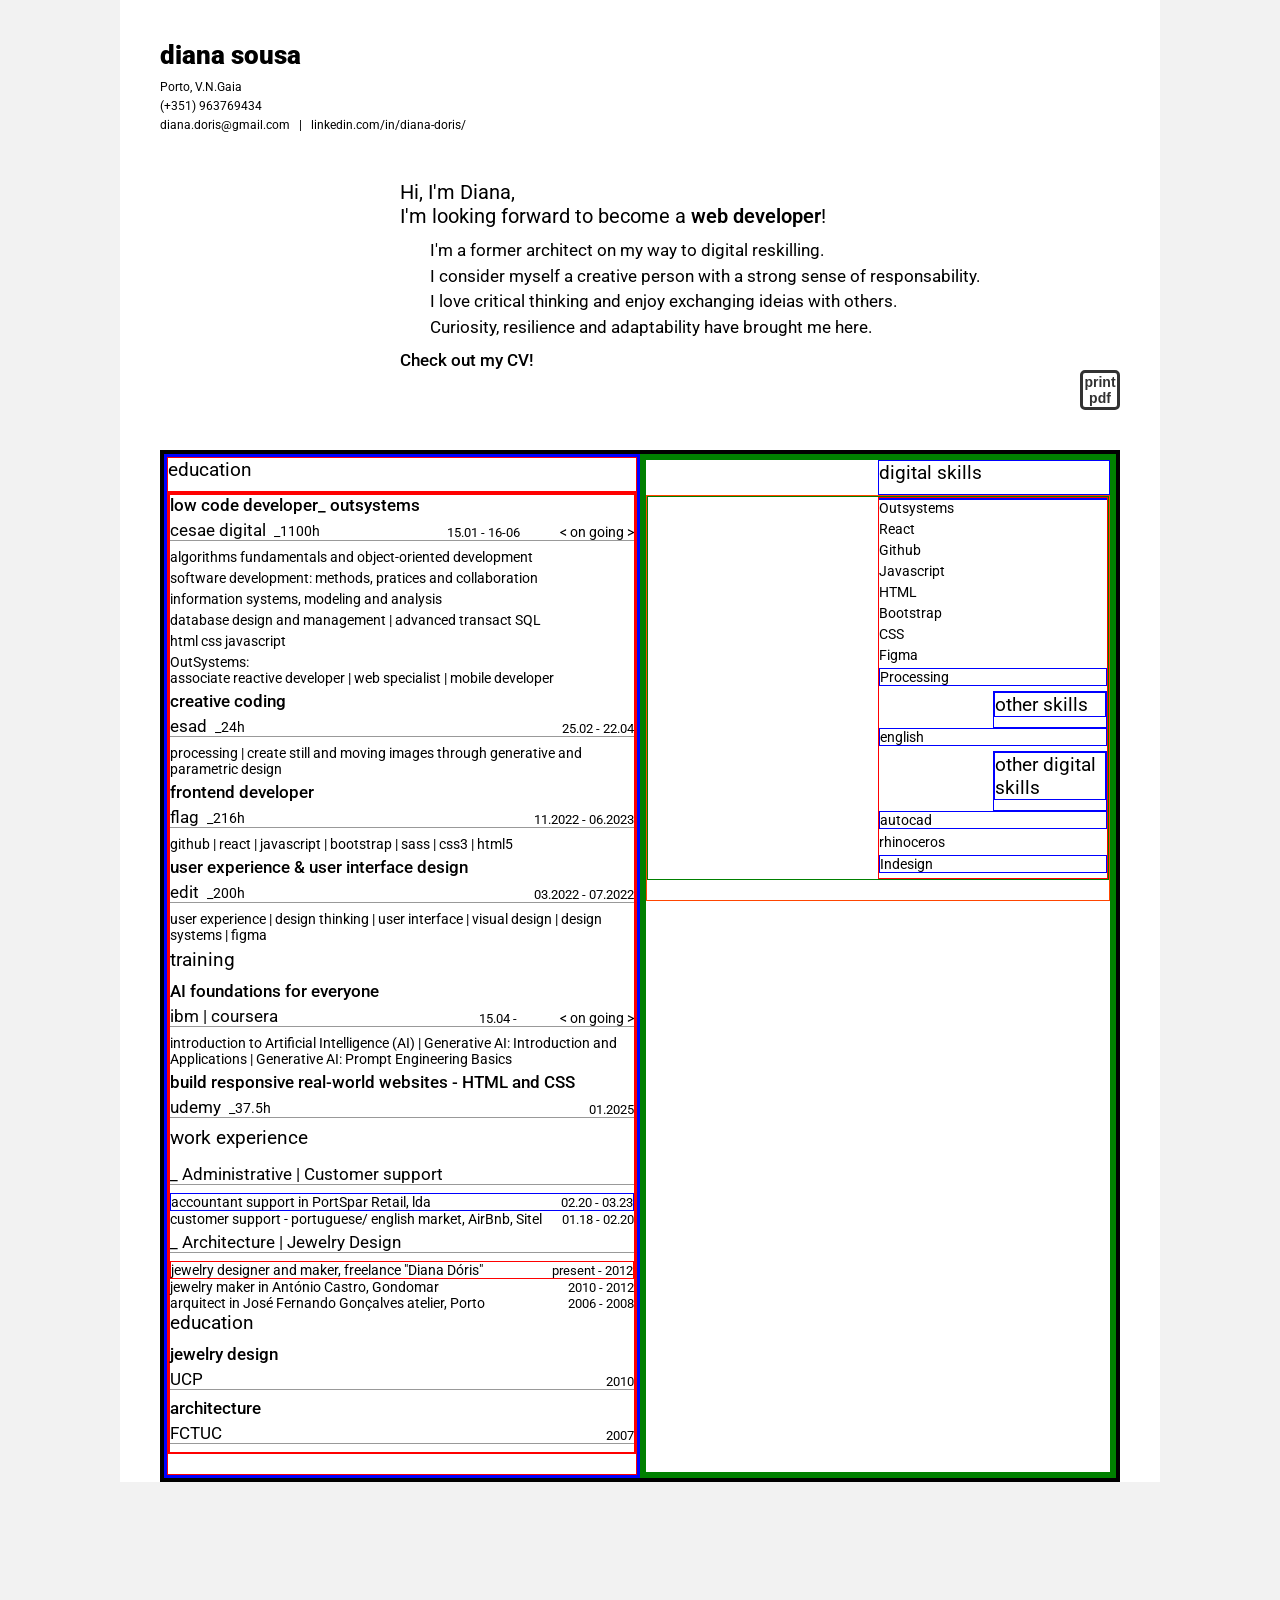
<file: html/templateCv.html>
<!doctype html>
<html lang="en">
  <head>
    <meta charset="UTF-8" />
    <meta name="viewport" content="width=device-width, initial-scale=1.0" />
    <title>bio | cv</title>
    <!--  -->
    <link rel="preconnect" href="https://fonts.googleapis.com" />
    <link rel="preconnect" href="https://fonts.gstatic.com" crossorigin />
    <link
      href="https://fonts.googleapis.com/css2?family=Roboto:ital,wght@0,100..900;1,100..900&display=swap"
      rel="stylesheet"
    />
    <!--  -->
    <link rel="stylesheet" href="../css/style.css" />
    <link rel="stylesheet" href="../css/cvToPDF.css" />
    <link rel="stylesheet" href="../css/responsive.css" />
    <link rel="stylesheet" href="../css/bioCvBlocks.css" />
    <link rel="stylesheet" href="../css/modal.css" />
    <link rel="stylesheet" href="../css/templateCV.css" />
    <!--  -->
  </head>

  <body class="day">
    <div class="header">
      <div class="navTopPDF">
        <p class="mainHeadingtoPDF">diana sousa</p>
      </div>
      <!-- ---------------------- -->
      <div class="navBottomPDF">
        <div class="contactInfoToPDF">
          <p style="margin-bottom: 0.5rem">Porto, V.N.Gaia</p>
          <p style="margin-bottom: 0.5rem">(+351) 963769434</p>
          <p>
            diana.doris@gmail.com &nbsp | &nbsp linkedin.com/in/diana-doris/
          </p>
        </div>
      </div>
    </div>
    <!-- fim header section CV to PDF -- fim header section CV to PDF -->
    <div class="navigator">
      <div></div>
      <div>
        <p class="lookingForward">
          Hi, I'm Diana,<br />I'm looking forward to become a
          <span style="font-weight: 600">web developer</span>!
        </p>
        <!--  -->
        <p class="presentationText">
          I'm a former architect on my way to digital reskilling.<br />
          I consider myself a creative person with a strong sense of
          responsability.<br />
          I love critical thinking and enjoy exchanging ideias with others.
          <br />Curiosity, resilience and adaptability have brought me here.
        </p>
        <p class="goCV">Check out my CV!</p>
      </div>
    </div>

    <section class="pdfBtnContainer">
      <div></div>
      <div>
        <button class="printPDFbtn" onclick="window.print()">
          print<br />pdf
        </button>
      </div>
    </section>

    <div class="contentStructure" style="border: 4px solid black;">
      <!-- ESQUERDA 1FR -->
      <main class="modularContentWrapper" style="border: 3px solid blue;">
        <!--  -->
        <div style="border: 1px solid red;">
          <p class="sectionTitle">education</p>
        </div>
        <!-- .TITLE - FULL WIDTH -->
        <!--  -->
        <!-- MODULAR CONTENT SECTION -->
        <!-- CONTENT INDIVIDUAL CONTAINER -->
        <div class="modularContentWrapper" style="border: 1px solid red;">
          <!--  -->
          <div class="contentGridWrapper" style="border: 1px solid red;">
            <!--  -->
            <div class="contentLeftMain" style="border: 1px solid red;">
              <!--  -->
              <p class="primaryContentTitle">low code developer_ outsystems</p>
              <!--  -->
              <div class="secondaryContentTitle" >
                <p>cesae digital &nbsp<span>_1100h</span></p>
                <p class="addContentDate ">15.01 - 16-06<span style="margin-left: 4rem;">< on going ></span></p>
              </div>
              <p class="contentText">
                algorithms fundamentals and object-oriented development
              </p>
              <p class="contentText">
                software development: methods, pratices and collaboration
              </p>
              <p class="contentText">
                information systems, modeling and analysis
              </p>
              <p class="contentText">
                database design and management | advanced transact SQL
              </p>
              <p class="contentText">html css javascript</p>
              <p class="contentText">
                OutSystems:<br />associate reactive developer | web specialist |
                mobile developer
              </p>
              <!-- ADD ALL LEFT HERE  -->
              <p class="primaryContentTitle">creative coding</p>
              <!--  -->
              <div class="secondaryContentTitle">
                <p >esad &nbsp<span>_24h</span></p>
                <p class="addContentDate" >25.02 - 22.04</p>
              </div>
              <!--  -->
              <p class="contentText">
                processing | create still and moving images through generative
                and parametric design
              </p>
              <!-- ADD ALL LEFT HERE  -->
              <p class="primaryContentTitle">frontend developer</p>
              <!--  -->
              <div class="secondaryContentTitle" > 
                <p>flag &nbsp<span>_216h</span></p>
                <p class="addContentDate">11.2022 - 06.2023</p>
              </div>
              <!--  -->
              <p class="contentText">
                github | react | javascript | bootstrap | sass | css3 | html5
              </p>
              <!-- ADD ALL LEFT HERE  -->
              <p class="primaryContentTitle">
                user experience & user interface design
              </p>

              <div class="secondaryContentTitle">
                <p >edit &nbsp<span>_200h</span></p>
                <p class="addContentDate ">03.2022 - 07.2022</p>
              </div>
              <p class="contentText">
                user experience | design thinking | user interface | visual
                design | design systems | figma
              </p>
              <!-- ADD ALL LEFT HERE  -->
              <div class="contentLeftMain">
                <p class="sectionTitle">training</p>
              </div>
              <!-- ADD ALL LEFT HERE  -->
              <p class="primaryContentTitle">AI foundations for everyone</p>
              <!--  -->
              <div class="secondaryContentTitle">
                <p>ibm | coursera</p>
                <p class="addContentDate">15.04 - 
                <span style="margin-left: 4rem;">< on going ></span></p>
              </div>
              <p class="contentText">
                introduction to Artificial Intelligence (AI) | Generative AI:
                Introduction and Applications | Generative AI: Prompt
                Engineering Basics
              </p>
              <!-- ADD ALL LEFT HERE  -->
              <p class="primaryContentTitle">
                build responsive real-world websites - HTML and CSS
              </p>
              <!--  -->
              <div class="secondaryContentTitle">
                <p>udemy &nbsp<span>_37.5h</span></p>
                <p class="addContentDate" >01.2025</p>
              </div>
              <!-- ADD ALL LEFT HERE  -->
              <div class="contentLeftMain">
                <p class="sectionTitle">work experience</p>
              </div>
              <!-- ADD ALL LEFT HERE  -->
              <p class="secondaryContentTitle">
                _ Administrative | Customer support
              </p>
              <!--  -->
              <div class="contentContainer " style="border: 1px solid blue;">
                <p class="contentText-no-mb">accountant support in PortSpar Retail, lda</p>
                <p class="addContentDate">02.20 - 03.23</p>
              </div>
              <!--  -->
              <div class="contentContainer">
                <p class="contentText-no-mb">customer support - portuguese/ english market, AirBnb, Sitel</p>
                <p class="addContentDate">01.18 - 02.20</p>
              </div>
              <!-- ADD ALL LEFT HERE  -->
              <p class="secondaryContentTitle">
                _ Architecture | Jewelry Design
              </p>

              <div class="contentContainer" style="border: 1px solid red;">
                <p class="contentText-no-mb">jewelry designer and maker, freelance "Diana Dóris"</p>
                <p class="addContentDate">present - 2012</p>
              </div>

              <div class="contentContainer">
                <p class="contentText-no-mb">jewelry maker in António Castro, Gondomar</p>
                <p class="addContentDate">2010 - 2012</p>
              </div>
              <div class="contentContainer">
                <p class="contentText-no-mb">arquitect in José Fernando Gonçalves atelier, Porto</p>
                <p class="addContentDate">2006 - 2008</p>
              </div>
              <!-- ADD ALL LEFT HERE  -->
              <div>
                <p class="sectionTitle">education</p>
              </div>
              <!-- ADD ALL LEFT HERE  -->
              <p class="primaryContentTitle">jewelry design</p>
              <div class="secondaryContentTitle">
                <p>UCP</p>
                <p class="addContentDate">2010</p>
              </div>
              <!-- ADD ALL LEFT HERE  -->
              <p class="primaryContentTitle">architecture</p>
              <div class="secondaryContentTitle">
                <p>FCTUC</p>
                <p class="addContentDate">2007</p>
              </div>

            </div>

      </div>
    </main>
    <aside style="border: 6px solid green">
            <!-- 1FR -->
            <!-- TITLE - FULL WIDTH -- TITLE - FULL WIDTH -- TITLE - FULL WIDTH -->
              <div class="cvSubTitleContainer" style="border: 1px solid blue">
                <p class="sectionTitle">digital skills</p>
              </div>
              <!-- .TITLE - FULL WIDTH -->

              <!-- MODULAR CONTENT SECTION -->
              <!-- CONTENT INDIVIDUAL CONTAINER -->
              <div class="modularContentWrapper" style="border: 1px solid orangered">
                <div class="contentGridWrapper" style="border: 1px solid green">
                  <div class="contentLeft-2fr" style="border: 1px solid red">

                    <p class="primaryContentTitle" style="border: 1px solid blue"></p>
                    <!-- <p class="secondaryContentTitle">&nbsp<span></span></p> -->
                    <!-- font-size 1.7rem font-weight 400 -->
                    <!-- continuing 2FR -->
                    <p class="contentText">Outsystems</p>
                    <p class="contentText">React</p>
                    <p class="contentText">Github</p>
                    <p class="contentText">Javascript</p>
                    <p class="contentText">HTML</p>
                    <p class="contentText">Bootstrap</p>
                    <p class="contentText">CSS</p>
                    <p class="contentText">Figma</p>
                    <p class="contentText" style="border: 1px solid blue">Processing</p>
                  
                    <!-- END 2FR LEFT -->
                    <!-- START 1FR RIGHT -->
                    <div class="cvSubTitleContainer" style="border: 1px solid blue">
                      <p class="sectionTitle" style="border: 1px solid blue">other skills</p>
                    </div>
                    <p class="contentText" style="border: 1px solid blue">english</p>
                      
                    <!-- START 1FR RIGHT -->
                    <div class="cvSubTitleContainer" style="border: 1px solid blue">
                      <p class="sectionTitle" style="border: 1px solid blue">other digital skills</p>
                    </div> 
                    <!-- START 1FR RIGHT -->
                    <p class="contentText" style="border: 1px solid blue">autocad</p>
                    <p class="contentText">rhinoceros</p>
                    <p class="contentText" style="border: 1px solid blue">Indesign</p>
                    <!-- START 1FR RIGHT -->
                    <!-- START 1FR RIGHT -->
                    <!-- START 1FR RIGHT -->
                    <!-- START 1FR RIGHT -->
                    <!-- START 1FR RIGHT -->
                    <!-- START 1FR RIGHT -->
                    <!-- START 1FR RIGHT -->
                    <!-- START 1FR RIGHT -->
                  
                    <!-- .END 1FR RIGHT -->
                     </aside>
                  </div>
                  
                </div>
                
              </div>
            
    
  </body>
</html>
</file>
<file: css/style.css>
* {
  margin: 0;
  padding: 0;
  box-sizing: border-box;
}

html {
  font-size: 62.5%;
  font-family: "roboto", sans-serif;
  padding: 0;
  margin: 0 auto auto auto;
  background-color: rgba(128, 128, 128, 0.1);
}
#sketch-container {
  width: 200px;
  height: 200px;
  position: relative;
}
#sketch-container canvas {
  display: block; /* removes inline spacing */
  position: absolute; /* anchors to container */
  top: 0;
  left: 0;
  image-rendering: pixelated;
  image-rendering: crisp-edges;
}
body {
  max-width: 104rem;
  margin: 0 auto;

  /* position: relative; */
  padding-left: 4rem;
  padding-right: 4rem;
  background-color: white;
}
.day {
  background-color: white;
  /* color: white; */
}
.night {
  background-color: #2b2b2b;
  /* color: black; */
}
.darkMode {
  height: 4rem;
  width: 4rem;
  border: 3px solid red;
  border-radius: 0.5rem;
  cursor: pointer;
}
/*
#292562
#545181
#7F7CA1

#111111
#222222
#333333
#555555
#999999




*/

.navTop {
  height: 8rem;
  width: 100%;
  padding-top: 4rem;
  display: flex;
  align-items: end;
  display: block;
  /* position: relative; */
}
.navTopPDF {
  height: 8rem;
  width: 100%;
  padding-top: 4rem;
  display: flex;
  align-items: end;
  display: block;
  /* position: relative; */
}
.mainHeadingtoPDF {
  font-size: 2.6rem;
  font-weight: 900;
  /* color: #292562; */
}

.mainHeading {
  font-size: 2.8rem;
  font-weight: 900;
  color: #292562;
}
.navBottom {
  height: 4rem;
  max-width: 100%;
  margin: 0 auto 4rem auto;
  display: flex;
}
.navBottomPDF {
  height: 4rem;
  max-width: 100%;
  margin: 0 auto 6rem auto;
  display: flex;
}

.contactInfo {
  font-size: 1.2rem;
  color: #292562;
}
.contactInfoToPDF {
  font-size: 1.2rem;
  /* color: #292562; */
}
.mainTop {
  height: 84rem;
  width: 96rem;
  display: flex;
  /*margin-bottom: 12rem; */
  margin-bottom: 8rem;
  border: 1px solid blue;
}

.mainTopLeft {
  height: 84rem;
  width: 68rem;
  /* display: flex;
  align-items: end; */
  /* position: relative; */
  border: 1px solid green;
}
.btnPlaceholder {
  height: 8rem;
  width: 100%;
  /* border: 4px solid yellow; */
}
.left {
  height: 68rem;
  width: 68rem;
  border: 1px solid red;
}
/* .left-2FR-wrapper {
  height: 100%;
  width: 100%;
} */
.mainTopRight {
  height: 100%;
  width: 28rem;
  font-size: 1.4rem;
  color: #292562;
  /* border: 4px solid orange; */
  position: relative;
  display: flex;
  align-items: end;
}
.right {
  /* height: 68rem; */
  width: 28rem;
}

.homeBtn,
.cvBioBtn {
  height: 4rem;
  width: 4rem;
  border-radius: 0.5rem;
  /*background-color: #790000;*/
  background-color: #6d278b;
  /**/

  /**/
  transition: 0.3s ease;
}
.homeBtn:hover,
.cvBioBtn:hover {
  background-color: #292562;
}
.homeBtn a,
.cvBioBtn a {
  font-size: 1.4rem;
  color: white;
  text-decoration: none;
  transition: 0.3s ease;
}

.saludoImgContainer {
  width: 100%;
  height: 30rem;
  display: flex;
  border: 1px solid blue;
}

.portraitContainer {
  height: 30rem;
  width: 30rem;
  border: 1px solid orange;
}

.leftTxt {
  height: 100%;
  width: 100%;
  padding-top: 4rem;
}
.bioTitle {
  font-size: 2rem;
  font-weight: 700;
  color: black;
  /* color: #545181; */
  /*color: #292562;
#292562
#545181
#7F7CA1
*/
  margin-bottom: 0.5rem;
}
.bioTxt {
  font-size: 1.4rem;
  color: #292562;
}
/* ********************* */
/************************ */
/* .right {
} */
/* mainTopRight - index.html */
.msgContainer {
  height: 4rem;
  width: 68rem;
  display: flex;
  margin-left: 8rem;
  /* border: 2px solid green; */
}

.msg-look {
  height: 4rem;
  width: 4rem;
  padding-top: 0.6rem;
  padding-right: 0.2rem;
  border-radius: 0.5rem;
  /**/
  font-size: 1.8rem;
  font-weight: 700;
  color: white;
  text-align: right;
  /*
  background-color: #292562;*/
  background-color: #790000;
  /* #277CDB */
}

.msg {
  font-size: 1.8rem;
  font-weight: 700;
  color: #292562;
  padding-top: 0.5rem;
  padding-left: 0.2rem;
}

.msg-responsive-I {
  font-size: 1.8rem;
  font-weight: 700;
  color: #292562;
  padding-top: 0.5rem;
  padding-left: 0.2rem;
  /**/
  /* position: absolute;
  top: 0; */
  /**/
  /* --fade-distance: 12rem;
  animation: fadeInDescending 2.5s ease forwards; */
  border: 2px solid red;
  display: none;
}
.msg-responsive-II {
  height: 4rem;
  width: 20rem;
  margin-left: 4rem;
  font-size: 1.8rem;
  font-weight: 700;
  color: #292562;
  padding-top: 0;
  padding-left: 0.2rem;
  /**/
  /* position: absolute;
  top: 0; */
  /**/
  /* --fade-distance: 15rem;
  animation: fadeInDescending 2.5s ease forwards; */

  /* display: none; */
}
/*
.emptyTop {
  height: 8rem;
  width: 4rem;
  position: absolute;
  top: 0;
  --fade-distance: 24rem;
  animation: fadeInDescending 2.5s ease forwards;
}*/

.cesae {
  height: 4rem;
  width: 4rem;
  font-size: 1.2rem;
  font-weight: 500;
  padding-top: 0.25rem;
  padding-left: 0.2rem;
  position: absolute;
  top: 0;
  --fade-distance: 28rem;
  animation: fadeInDescending 2.5s ease forwards;
  border: 1px solid #292562;
  border-radius: 0.5rem;
}

.cesaeTxt {
  height: 4rem;
  /* width: 46rem; */

  /*
  width: 46rem;
  display: flex;*/
  font-size: 1.2rem;
  color: #292562;
  padding-top: 0.2rem;
  padding-left: 0.2rem;
  margin-left: 4rem;
  position: absolute;
  top: 0;
  --fade-distance: 28rem;
  animation: fadeInDescending 2.5s ease forwards;
  /*
  border: 1px solid #292562;
  border-radius: 0.5rem;
  */
}
.cesaeTxt p {
  font-weight: 500;
}
.homeStudy {
  height: 4rem;
  width: 4rem;
  font-size: 1.2rem;
  color: white;
  padding-top: 0.3rem;
  padding-left: 0.7rem;
  position: absolute;
  top: 0;
  /**/
  --fade-distance: 32rem;
  animation: fadeInDescending 2.5s ease forwards;
  background-color: #292562;
  border-radius: 0.5rem;
}

.homeStudyTxt {
  font-size: 1.2rem;
  color: #292562;
  margin-left: 4rem;
  position: absolute;
  top: 0;
  --fade-distance: 32rem;
  animation: fadeInDescending 2.5s ease forwards;
}

.study {
  font-size: 1.2rem;
  font-weight: 500;
  padding-top: 0.3rem;
  padding-left: 0.2rem;
  color: #292562;
  margin-right: 4rem;
}

.flagTop {
  height: 4rem;
  width: 4rem;
  position: absolute;
  top: 0;
  /**/
  --fade-distance: 36rem;
  animation: fadeInDescending 2.5s ease forwards;
  border: 1px solid #292562;
  border-radius: 0.5rem;
}

.flag {
  font-size: 1.4rem;
  color: #292562;
  padding-top: 0.8rem;
  padding-left: 0.4rem;
}

.flagTopTxt {
  /* border: 2px solid green; */
  height: 4rem;
  /* width: 46rem; */
  display: flex;
  font-size: 1.2rem;
  color: #292562;

  margin-left: 4rem;
  position: absolute;
  top: 0;
  /**/
  --fade-distance: 36rem;
  animation: fadeInDescending 2.5s ease forwards;
}
.flagBottom {
  height: 4rem;
  width: 4rem;
  border-radius: 0.5rem;
  background-color: #292562;
  /**/
  position: absolute;
  top: 0;
  --fade-distance: 40rem;
  /**/
  animation: fadeInDescending 2.5s ease forwards;
}

.flagBottom p {
  font-size: 1.4rem;
  padding-top: 0.8rem;
  padding-left: 0.4rem;
  color: white;
}

.flagBottomTxt {
  height: 4rem;
  width: 4rem;
  /* border: 2px solid green; */
  font-size: 1.2rem;
  line-height: 1;
  color: #292562;
  /**/
  margin-left: 4rem;
  position: absolute;
  top: 0;
  /**/
  --fade-distance: 40rem;
  /**/
  animation: fadeInDescending 2.5s ease forwards;
  border-radius: 0.5rem;
}
.case-study-cinema {
  display: flex;
  align-items: center;
  justify-content: center;
  border-radius: 0.5rem;
  background-color: #545181;
  transition: 0.3s ease;
}
.case-study-cinema:hover {
  background-color: #790000;
}
.case-study-cinema a {
  color: white;
  text-decoration: none;
  transition: 0.3s ease;
}
.case-study-cinema-txt {
  height: 4rem;
  width: 8rem;
  font-size: 1.2rem;
  color: #292562;
  padding-left: 0.4rem;
  line-height: 1;
  /* border: 2px solid #292562; */
  border-radius: 0.5rem;
}
.square {
  height: 4rem;
  width: 4rem;
  font-size: 1.2rem;
  color: #292562;
  line-height: 1;
}
.editUx {
  height: 4rem;
  width: 4rem;
  padding-top: 0.4rem;
  padding-left: 0.8rem;
  font-size: 1.4rem;
  color: white;
  background-color: #292562;
}
.editUx,
.editUi {
  position: absolute;
  top: 0;
  /**/
  --fade-distance: 44rem;
  animation: fadeInDescending 2.5s ease forwards;
  border-radius: 0.5rem;
}
.editUi {
  height: 4rem;
  width: 4rem;

  padding-left: 0.2rem;
  font-size: 1.4rem;
  font-weight: 500;
  color: #292562;

  display: flex;
  align-items: end;
  margin-left: 4rem;
  border: 2px solid #292562;
}

.editUxUiTxt {
  /* border: 2px solid green; */
  height: 4rem;
  /* width: 42rem; */
  display: flex;
  /**/
  margin-left: 8rem;
  position: absolute;
  top: 0;
  /**/
  --fade-distance: 44rem;
  animation: fadeInDescending 2.5s ease forwards;
}

/*  
.linkContainer {
  display: flex;
  align-items: center;
  justify-content: center;
  border-radius: 0.5rem;
  background-color: #545181;
  transition: 0.3s ease;
}
.linkContainer:hover {
  background-color: #790000;
}
.linkContainer a {
  color: white;
  text-decoration: none;
  transition: 0.3s ease;
}*/
/*  
.emptyBox-S {
  height: 4rem;
  width: 4rem;
  color: #292562;
  border: 2px solid #292562;
  border-radius: 0.5rem;
}*/

.turningPoint {
  height: 8rem;
  width: 8rem;
  /**/
  display: flex;
  /**/
  position: absolute;
  top: 0;
  /**/
  --fade-distance: 48rem;
  /**/
  animation: fadeInDescending 2.5s ease forwards;
}
.tPointLeftFirst,
.tPointLeftSecond,
.tPointRight {
  height: 4rem;
  width: 4rem;
  background-color: #790000;
}

.tPointLeftFirst {
  border-top-left-radius: 0.5rem;
}

.tPointLeftSecond {
  border-radius: 0 0 0.5rem 0.5rem;
}

.tPointRight {
  border-radius: 0 0.5rem 0.5rem 0;
}

.turningPointTxt {
  /* border: 2px solid green; */
  height: 8rem;
  /* width: 42rem; */
  margin-left: 8rem;
  position: absolute;
  top: 0;
  animation: fadeInDescending 2.5s ease forwards;

  --fade-distance: 48rem;
}

.tpointTitle {
  font-size: 1.6rem;
  padding: 4px 0 4px 6px;
  color: #292562;
}

.turningPointTxt-resp {
  height: 28rem;
  width: 8rem;
  margin-left: 8rem;
  position: absolute;
  top: 0;
  animation: fadeInDescending 2.5s ease forwards;

  --fade-distance: 48rem;
  border-radius: 0.5rem;
  display: none;
}

/*************/
.turningPointTxt,
.turningPointTxt-resp,
.arch-txt {
  position: absolute;
  top: 0;
  animation: fadeInDescending 2.5s ease forwards;
}

.flagBottomTxt,
.homeStudyTxt {
  /* border: 2px solid green; */
  height: 4rem;
  /* width: 46rem; */
  display: flex;
}

/*  */
/*  */
/* ******************** */
/* case study boxes */
/* ******************** */
.newBottomDiv {
  height: 32rem;
  display: flex;
  align-items: center;
  justify-content: space-around;

  /* margin-top: 8rem; */
  margin-bottom: 8rem;
  /* border: 1px solid black; */
}
.caseStudyBox {
  height: 20rem;
  /* width: 20rem; */
  border: 2px solid #790000;
  border-radius: 3rem;
  display: flex;
  align-items: center;
  justify-content: center;
}
/*  */
/*  */
/*** ***** BOTTOM ***** ***/

/*** *** +2rem pad * 50 % = 50 rem *+2 rem pad * = 104 / ****** ***/
.mainBottom {
  /* border: 4px solid green; */
  position: relative;
  display: flex;
  height: 50rem;
  /* width: 100rem; */
  margin: 0 auto 4rem auto;
  border: 1px solid red;
}
.mainBottomLeft {
  height: 48rem;
  /* width: 50rem; */
  /* border: 1px solid green; */
}
/*** other life ***/
.airB-temp {
  margin-left: 46rem;
  --fade-distance: 0;
  animation: fadeInDescending 3s ease forwards;
}
.airB-temp-res {
  margin-left: 50rem;
  --fade-distance: 0;
  animation: fadeInDescending 3s ease forwards;
  display: none;
  border: 2px solid red;
}
/*** common styles - display:flex ***/
.dD-pT,
.vC-pT,
.vD-jwAC {
  display: flex;
  justify-content: space-between;
}
/********** dd_restauração *********/
.dD-pT {
  /* width: 16rem; */
  margin-left: 38rem;
  --fade-distance: 4rem;
  animation: fadeInDescending 2s ease forwards;
  border: 2px solid red;
}
.dDJewels {
  background-color: #292562;
}
.part-jobC {
  height: 4rem;
  width: 4rem;
  margin-left: 20rem;
  --fade-distance: 4rem;
  animation: fadeInDescending 2s ease forwards;
  border: 2px solid red;
}
.part-jobR,
.part-jobC,
.airB-temp {
  background-color: #292562;
}
/********** gatinhos_estafeta ******/
.vC-pT {
  height: 4rem;
  /* width: 24rem; */
  /**/
  margin-left: 30rem;
  --fade-distance: 12rem;
  animation: fadeInDescending 2s ease forwards;
}
.volunt-cat-txt {
  height: 4rem;
  /* width: 24rem; */
  margin-left: 4rem;
  color: #292562;
  --fade-distance: 12rem;
  animation: fadeInDescending 2s ease forwards;
  border: 1px solid #292562;
}
.airB-temp-txt {
  height: 4rem;
  width: 8rem;
  margin-left: 38rem;
  color: #292562;
  --fade-distance: 0;
  animation: fadeInDescending 2s ease forwards;
  border: 1px solid #292562;
}
.dDJewels-txt {
  height: 4rem;
  /* width: 12rem; */
  margin-left: 26rem;
  color: #292562;
  --fade-distance: 4rem;
  animation: fadeInDescending 2s ease forwards;
  border: 1px solid #292562;
}
.volunt-cat-txt-res {
  height: 20rem;
  width: 4rem;
  margin-left: 26rem;
  color: #292562;
  --fade-distance: 12rem;
  animation: fadeInDescending 2s ease forwards;
  border: 1px solid #292562;
  display: none;
}

.voluntCat,
.voluntDog {
  background-color: #292562;
}
.volunt-dog-txt {
  height: 4rem;
  /* width: 32rem; */
  color: #292562;
  margin-left: 0;
  padding-right: 0.4rem;
  color: #292562;
  --fade-distance: 16rem;
  animation: fadeInDescending 2s ease forwards;
  border: 1px solid black;
}
.volunt-dog-txt-res {
  height: 28rem;
  width: 4rem;
  border: 1px solid #292562;
  margin-left: 30rem;
  padding-left: 0.4rem;
  color: #292562;
  --fade-distance: 16rem;
  animation: fadeInDescending 2s ease forwards;
  display: none;
}
/******** puppies_gondomar ******/
.vD-jwAC {
  /* width: 12rem; */
  height: 4rem;
  margin-left: 34rem;
  --fade-distance: 16rem;
  animation: fadeInDescending 2s ease forwards;
}
.jewelsAC {
  background-color: #292562;
}
/******* individual-ucp-posgrad *****/

.pG {
  margin-left: 38rem;
  --fade-distance: 20rem;
  animation: fadeInDescending 2s ease forwards;
}
.posGrad {
  background-color: #292562;
}
/******* individual-Oarq *****/
.oA {
  margin-left: 46rem;
  background-color: #292562;
  --fade-distance: 24rem;
  animation: fadeInDescending 2s ease forwards;
}
.arch-txt {
  position: absolute;
  top: 0;
  animation: fadeInDescending 2.5s ease forwards;
}
/******* individual-hs *****/
.hs {
  height: 12rem;
  width: 4rem;
  margin-left: 42rem;
  background-color: #292562;
  --fade-distance: 36rem;
  animation: fadeInDescending 2s ease forwards;
}
/******* individual-uc *****/

.uc {
  border: 1px solid green;
  height: 16rem;
  /* width: 12rem; */
  margin-left: 46rem;
  display: flex;
  align-items: end;
  --fade-distance: 32rem;
  animation: fadeInDescending 2s ease forwards;
}
.arch-vert {
  height: 16rem;
  width: 4rem;
  padding: 0.4rem;
  border-top-right-radius: 0.5rem;
  border-top-left-radius: 0.5rem;
}
.arch-vert-letters {
  display: flex;
  justify-content: space-between;
}
.arch-vert,
.arch-horiz {
  border: 2px solid #292562;
  border-top-right-radius: 0.5rem;
  border-bottom-right-radius: 0.5rem;
}

.mainBottomRight {
  height: 48rem;
  /* width: 50rem; */
  border: 1px solid green;
}

.arch-txt {
  height: 8rem;
  /* width: 24rem; */
  margin-left: 0;
  /* border: 1px solid #999; */
  --fade-distance: 44rem;
  animation: fadeInDescending 2s ease forwards;
}
/* ***************** */

/* ***************** */
/* ***************** */
/* ***************** */
/* ***************** */
/* ***************** */
/* ***************** */
/* footer {
  height: 40rem;
} */

.fourSquare {
  height: 4rem;
  width: 4rem;
}

/*** *** ***/
@keyframes fadeInDescending {
  from {
    transform: translateY(0);
    opacity: 0;
  }
  to {
    transform: translateY(var(--fade-distance));
    opacity: 1;
  }
}

/* ******************** */
/* ******************** */
/* ******************** */
/* bio + cv */
/* .cvParentContainer {
  height: fit-content; */
/*
  display: flex;
  */
/* margin: 0 auto 4rem auto; */
/* border: 2px solid green; */
/* margin-bottom: 4rem;
} */
/*
.containerLeft {
  width: 50%;
  font-size: 1.2rem;
}
*/
.wrapCenter {
  width: fit-content;
  /* margin: 0 auto 0; */
  /* border: 1px solid blue; */
}
.cvCourseDateContainer {
  position: relative;
  font-size: 1.4rem;
  display: flex;
  margin-bottom: 2rem;
  /* border: 3px solid orange; */
}
.cvWorkDateContainer {
  font-size: 1.4rem;
  display: flex;
}
.date {
  height: 4rem;
  /* width: 16rem; */
  /* margin-right: 0.5rem; */
  font-size: 1.4rem;
  display: flex;
  justify-content: end;
  /* border: 2px solid red; */
}
.onGoingAbs {
  font-size: 1.6rem;
  font-weight: 700;
  color: red;
  background-color: white;
  position: absolute;
  top: 2rem;
  left: 20rem;
}
.onGoingAbso {
  font-size: 1.6rem;
  font-weight: 700;
  color: red;
  background-color: white;
  position: absolute;
  top: 2rem;
  left: 14rem;
}

/*  */
/* 33 - 8 = 25 */
/*  */
/*  */
.skillBox {
  font-size: 1.2rem;
  height: 4rem;
  width: 8rem;
  /* margin-left: 8rem; */
  margin-left: 29.5rem;
  /* border: 1px solid #292562; */
  display: flex;
  align-items: center;
  justify-content: end;
  padding-right: 0.4rem;
  margin-right: 0.5rem;
}
</file>
<file: css/cvToPDF.css>
/*** section PDF ***/
.pdfBtnContainer {
  display: flex;
  justify-content: space-between;
  /* justify-content: right; */
  /* display: grid;
  grid-template-columns: 1fr 2fr; */
  /* margin-bottom: 2rem; */
  margin-bottom: 4rem;
  /* border: 1px solid #790000; */
}
/*** .section PDF ***/
/*** print PDF button ***/
.printPDFbtn {
  height: 4rem;
  width: 4rem;
  /* border: 3px solid #790000; */
  border: 3px solid #323232;
  border-radius: 0.5rem;
  background-color: white;
  display: flex;
  align-items: center;
  justify-content: center;
  /* color: #790000; */
  color: #323232;

  font-size: 1.4rem;
  font-weight: 600;
}
/*** .print PDF button ***/
.printPDFbtn:hover {
  background-color: #790000;
  color: white;
  transition: 0.3s ease;
}
/* CV TITLES nav -> 2.8rem */
s
/* .cvSubTitle {
  font-size: 1.8rem;
  font-weight: 500;
  color: #333;
} */
/* .cvMainTitleContainer {
  height: 4rem;
  display: flex;
  align-items: center;
} */
/* .cvMainTitle {
  font-size: 2.2rem;
  font-weight: 700;
  color: #333;
} */

/*  */
/* .cvContainer {
  width: 100%;
  display: grid;
  grid-template-columns: 1fr 2fr;
  margin-bottom: 2rem;
} */

/* .left-titles {
  height: 4rem;
  width: 100%;
  display: flex;
  justify-content: end;
  font-size: 1.4rem;
  font-weight: 500;
} */
/* .courseIndividualWrapper {
  margin-bottom: 0.5rem;
} */
/* ******************* */
/* ******************* */
/* ******************* */
/* ******************* */
/* ******************* */
/* ******************* */

/* .skillsContainer {
  display: grid;
  grid-template-columns: 1fr 1fr 1fr;
  height: 2rem;
  display: flex;
  align-items: center;
} */
/* .skills-left {
  width: 100%;
} */
/* .rightContainer,
.rightWrap,
.skillWrap,
.middleContainer,
.skills-middle {
  width: 100%;
} */
/* .skills-right {
  width: 100%;
} */

/* .halfBox {
  font-size: 1.2rem;
  height: 2rem;
  display: flex;
  align-items: center;
  padding-left: 0.4rem;
} */
/* .skillExperience {
  display: grid;
  grid-template-columns: 1fr 1fr 1fr 1fr 1fr;
  font-size: 1.4rem;
} */
/* .experience {
  height: 2rem;
  width: 2rem;
  border-radius: 0.5rem;
  margin-right: 1rem;
  background-color: #292562;
} */
/* .nonExperience {
  height: 2rem;
  width: 2rem;
  border-radius: 0.5rem;
  margin-right: 1rem;
  border: 1px solid #545181;
} */

/* GRIDS */
/* GRIDS */ /* GRIDS */ /* GRIDS */ /* GRIDS */ /* GRIDS */ /* GRIDS */
/* .skillsGridExperiment {
  display: grid;
  grid-template-columns: 0.7fr 2.3fr;
} */

.grid-3col,
.grid-1fr-2fr,
.grid-2fr-1fr {
  display: grid;
}
.grid-3col {
  grid-template-columns: 1fr 1fr 1fr;
}
.grid-1fr-2fr {
  grid-template-columns: 1fr 2fr;
}
.grid-2fr-1fr {
  grid-template-columns: 2fr 1fr;
}
/*  */
/* FONT SIZES */ /* FONT SIZES */ /* FONT SIZES */ /* FONT SIZES */
/* font-size: 1.8rem;
font-size: 1.6rem; */
/* font-size: 1.4rem; 
font-size: 1.2rem;  */
/* font-size: 1rem;  */
/*  */
/*  */
/*  */
/* .rect44 {
  height: 4rem;
  width: 4rem;
}
.rect48 {
  height: 4rem;
  width: 8rem;
}
.rect84 {
  height: 8rem;
  width: 4rem;
}
/*
:root {
  --measure-1mod: 4rem;
  --measure-2mod: 8rem;
}
optgroup
:root {
  --measure-4: 4rem 
  --measure-8: 8rem  
}

Quick rule to remember

Any element with an active transform becomes a containing block — position: absolute children will anchor to it instead of the nearest position: relative ancestor.

Solutions
1. Animate a wrapper, not the element with absolute children
css/* wrap the content, animate only the wrapper */
.fade-wrapper {
  animation: fadeInDescending 0.3s ease;
}

.actual-element {
  position: relative; /* absolute children anchor here, no transform */
}

div {
  height: var(--measure-1mod);
  width: var(--measure-2mod);
}

/* DEFINITION IN CSS, ex: */
/* css */
/* :root {
  --txt-xs: 1rem;
  --txt-s: 1.2rem;
  --txt-m: 1.4rem;
  --txt-l: 1.6rem; (ex BIO title in bio txt)
  --txt-xl: 1.8rem;


  2.8rem HEADER BIO / CV and ABOUT ME
} */

/* CORRESPONDING TO */
/* Sizes */
/* .text-xs {
  font-size: var(--txt-xs);
}
.text-s {
  font-size: var(--txt-s);
}
.text-m {
  font-size: var(--txt-m);
}
.text-l {
  font-size: var(--txt-l);
}
.text-xl {
  font-size: var(--txt-xl);
} */

/*  */
/* FONT WEIGHT */
/* 500 */
/* default ?  */
</file>
<file: css/responsive.css>
/* @media (max-width: 1040px) {
  .turningPointTxt {
    display: none;
  }
  .turningPointTxt-resp {
    display: block;
  }
  .volunt-cat-txt {
    display: none;
  }
  .volunt-dog-txt {
    display: none;
  }
  .volunt-cat-txt-res {
    display: block;
  }
  .volunt-dog-txt-res {
    display: block;
  }
}
@media (max-width: 825px) {
  .message {
    display: none;
  }
  .msg-resp-firstPart {
    display: block;
  }
  .msg-resp-secondPart {
    display: block;
  }
}

@media (max-width: 560rem) {
  .airB-temp-res {
    display: block;
  }
} */
/*** comon measures ***/
/*** HEIGHT / WIDTH ***/
/* H:4 / W:4 */
/* .h4w4,
.edit,
.part-jobR,
.part-jobC,
.airB-temp,
.voluntCat,
.voluntDog {
  height: 4rem;
  width: 4rem;
} */
/* H:4 / W:8 */
/* .h4w8,
.dDJewels,
.jewelsAC,
.pG,
.posGrad,
.arch-horiz {
  height: 4rem;
  width: 8rem;
} */
/* H:8 / W:4*/
/* 
.oA {
  height: 8rem;
  width: 4rem;
} */
/*** comon measures ***/
/*** FONT SIXES ***/
.let-Xs {
  font-size: 1rem;
}
.let-S {
  font-size: 1.2rem;
}
.let-M {
  font-size: 1.4rem;
}
.let-L {
  font-size: 1.6rem;
}
.let-XL {
  font-size: 1.8rem;
}
.wH {
  color: white;
}
/*** comon measures ***/
/*** POSITION: ABSOLUTE / TOP: 0 ***/

/* .airB-temp,
.dD-pT,
.vC-pT,
.vD-jwAC,
.pG,
.oA,
.hs,
.uc,
.airB-temp-txt,
.dDJewels-txt,
.volunt-cat-txt,
.volunt-dog-txt,
.volunt-cat-txt-res,
.volunt-dog-txt-res {
  position: absolute;
  top: 0;
} */
/*** ***/
/* .let-Padd {
  padding-top: 0.8rem;
  padding-left: 0.4rem;
} */
/*  */
/*  */
/*  */
/*  */
/*  */
/* BIO-CV */
/* BIO-CV */
/* BIO-CV */
@media print {
  @page {
    size: A4;
    margin: 10mm;
  }

  body {
    margin: 0;
    width: 100%;
  }
  .cvMainTitle {
    font-size: 1.6em;
  }
  /*
  .navTopPDF 
  .mainHeadingtoPDF
  .navBottomPDF 
  .contactInfoToPDF 
  */

  .printPDFbtn,
  .no-print,
  .navBottom,
  .navTop,
  nav,
  main,
  hr,
  footer {
    display: none !important;
    visibility: hidden !important;
  }
}
</file>
<file: css/bioCvBlocks.css>
/* ************************** */
/* mainTopRight - bioCv.html  */
.computerSkillsTitle {
  /* height: 4rem; */
  height: 3rem;
  font-size: 1.7rem;
  font-weight: 400;
  color: #333;

  /* justify-content: right; */
}

.skillsContainer {
  /* height: 4rem; */
  /* height: 2rem; */
  /* height: fit-content; */
  /* display: grid; */
  /* grid-template-columns: 0.8fr 2.2fr; */
  /* grid-template-columns: 1fr 1fr; */

  /* border: 1px solid black; */
}
.skillsName {
  height: 3rem;
  display: flex;
  align-items: center;
  /* justify-content: end; */
  /* margin-right: 0.5rem; */
  font-size: 1.4rem;
  font-weight: 400;
  color: #333;
  /* border: 2px solid cyan; */
}
.skillsSquaresContainer {
  display: flex;
  align-items: center;
}
.skillsSquare {
  height: 1.5rem;
  width: 1.5rem;
  border-radius: 1.5rem;
  margin-left: 0.5rem;
  display: flex;
}
.full {
  background-color: grey;
}
.empty {
  border: 1px solid grey;
}

/* .courseTitles {
  font-size: 1.6rem;
  font-weight: 500;
  border: 2px solid cyan;
} */
/* width: 96rem; */
/* ************************************************************ */
/*** LANDING PAGE ***********************************************/
/*  */
.textBlocksContainer {
  height: 84rem;
  width: 96rem;
  display: flex;
}
/*  */
.textContainer {
  height: 84rem;
  width: 68rem;
  /* border: 4px solid green; */
}
/*  */
.textWrapper {
  height: 68rem;
  /* width: 75%; */
  /* border: 1px solid red; */
}
/*  */
/*  */
.blocksContainer {
  height: 100%;
  /* height: 100%; */
  width: 28rem;
  border: 19px solid orange;
  display: flex;
  align-items: end;
  position: relative;
}
.blocksWrapper {
  height: 60rem;
  /* height: 68rem; */
  width: 28rem;
  border: 1px solid orange;
}
/* ***************** */
/* ordem descendente */
/****************** */
/* 16 lowcode cesae */
.block16 {
  height: 4rem;
  width: 4rem;
  background-color: #6d278b;
  border-radius: 0.5rem;
  position: absolute;
  top: 0;
  margin-left: 8rem;
  --fade-distance: 26rem;
  animation: fadeInDescending 0.25s ease forwards;
}
/* 15 creative coding esad */
.block15 {
  height: 2rem;
  width: 2rem;
  /* border: 1px solid black;
  border-radius: 0.5rem; */
  position: absolute;
  top: 0;
  margin-left: 8rem;
  --fade-distance: 30rem;
  animation: fadeInDescending 0.3s ease forwards;
}
/* 14 homestudy */
.block14 {
  height: 4rem;
  width: 4rem;
  /* border: 1px solid black;
  border-radius: 0.5rem; */
  position: absolute;
  top: 0;
  margin-left: 12rem;
  --fade-distance: 31rem;
  animation: fadeInDescending 0.4s ease forwards;
}
/* 13 flag frontend */
.block13 {
  height: 4rem;
  width: 8rem;
  border: 10px solid #9a6dea;
  border-radius: 0.5rem;
  position: absolute;
  top: 0;
  margin-left: 8rem;
  --fade-distance: 36rem;
  animation: fadeInDescending 0.5s ease forwards;
}
/* 12 edit ux/ui */
.block12 {
  height: 4rem;
  width: 8rem;
  border: 8px solid #6d278b;
  border-radius: 0.5rem;
  position: absolute;
  top: 0;
  margin-left: 8rem;
  --fade-distance: 40rem;
  animation: fadeInDescending 0.65s ease forwards;
}
/* 11 invisivel */
/* .block11 {
  height: 4rem;
  width: 4rem;
  border: 1px solid black;
  border-radius: 0.5rem;
  position: absolute;
  top: 0;
  margin-left: 12rem;
  --fade-distance: 44rem;
  animation: fadeInDescending 0.7s ease forwards;
} */
/* 10 spar */
.block10 {
  height: 8rem;
  width: 4rem;
  background-color: #5e5e5e;
  /* border: 1px solid black; */
  border-radius: 0.5rem;
  position: absolute;
  top: 0;
  margin-left: 12rem;
  --fade-distance: 48rem;
  animation: fadeInDescending 0.75s ease forwards;
}
/* 09 airbnb */
.block09 {
  height: 4rem;
  width: 8rem;
  background-color: #9a6dea;
  /* border: 1px solid black; */
  border-radius: 0.5rem;
  position: absolute;
  top: 0;
  margin-left: 12rem;
  --fade-distance: 56rem;
  animation: fadeInDescending 1s ease forwards;
}
/* 08 invisivel */
/* .block08 {
  height: 2rem;
  width: 2rem;
  border: 1px solid black;
  border-radius: 0.5rem;
  position: absolute;
  top: 0;
  margin-left: 12rem;
  --fade-distance: 60rem;
  animation: fadeInDescending 1.1s ease forwards;
} */
/* 07 spar part-time */
.block07 {
  height: 2rem;
  width: 2rem;
  /* border: 1px solid black;
  border-radius: 0.5rem; */
  position: absolute;
  top: 0;
  margin-left: 13rem;
  --fade-distance: 60rem;
  animation: fadeInDescending 1.15s ease forwards;
}
/* 06 rest - 2/2 */
.block06 {
  height: 2rem;
  width: 2rem;
  /* border: 1px solid black;
  border-radius: 0.5rem; */
  position: absolute;
  top: 0;
  margin-left: 14rem;
  --fade-distance: 64rem;
  animation: fadeInDescending 1.2s ease forwards;
}
/* 05 estf - 2/2 */
.block05 {
  height: 2rem;
  width: 2rem;
  /* border: 1px solid black;
  border-radius: 0.5rem; */
  position: absolute;
  top: 0;
  margin-: 10rem;
  --fade-distance: 65rem;
  animation: fadeInDescending 1.25s ease forwards;
}
/* 04 jw-dd */
.block04 {
  height: 4rem;
  width: 4rem;
  background-color: black;
  /* border: 1px solid black; */
  border-radius: 0.5rem;
  position: absolute;
  top: 0;
  margin-left: 8rem;
  --fade-distance: 68rem;
  animation: fadeInDescending 1.5s ease forwards;
}
/* 03 jw-ant */
.block03 {
  height: 4rem;
  width: 8rem;
  background-color: #6d278b;
  /* border: 1px solid black; */
  border-radius: 0.5rem;
  position: absolute;
  top: 0;
  margin-left: 8rem;
  --fade-distance: 72rem;
  animation: fadeInDescending 1.75s ease forwards;
}
/* 02_uc-jewelry */
.block02 {
  height: 4rem;
  width: 4rem;
  background-color: #9a6dea;
  /* border: 1px solid black; */
  border-radius: 0.5rem;
  position: absolute;
  top: 0;
  margin-left: 8rem;
  --fade-distance: 76rem;
  animation: fadeInDescending 2s ease forwards;
}
/* 01_architecture */
.block01 {
  height: 4rem;
  width: 12rem;
  background-color: black;
  /* border: 1px solid black; */
  border-radius: 0.5rem;
  position: absolute;
  top: 0;
  /* margin-left: 0rem; */
  --fade-distance: 80rem;
  animation: fadeInDescending 2.25s ease forwards;
}
/* ***************** */
/* ***************** */
/* ordem ascendente */
/* ***************** */
/* ***************** */
/* *************** */
/* 01_architecture  01->16*/
.block01Invert {
  height: 4rem;
  width: 12rem;
  border: 1px solid black;
  border-radius: 0.5rem;
  /* position: absolute;
  top: 0; */
  /* margin-left: 0rem; */
  /* --fade-distance: 24rem; */
  /* animation: fadeInDescending 0.25s ease forwards; */
}
/* ************* */
/* 02_uc-jewelry 02->15*/
.block02Invert {
  height: 4rem;
  width: 4rem;
  border: 1px solid black;
  border-radius: 0.5rem;
  /* position: absolute;
  top: 0; */
  margin-left: 8rem;
  /* --fade-distance: 28rem; */
  /* animation: fadeInDescending 0.3s ease forwards; */
}
/* ********* */
/* 03 jw-ant 03->14*/
.block03Invert {
  height: 4rem;
  width: 8rem;
  border: 1px solid black;
  border-radius: 0.5rem;
  /* position: absolute; */
  /* top: 0; */
  margin-left: 8rem;
  /* --fade-distance: 32rem; */
  /* animation: fadeInDescending 0.4s ease forwards; */
}
/* ******** */
/* 04 jw-dd 04->13*/
.block04Invert {
  height: 4rem;
  width: 4rem;
  border: 1px solid black;
  border-radius: 0.5rem;
  /* position: absolute; */
  /* top: 0; */
  margin-left: 8rem;
  /* --fade-distance: 36rem;
  animation: fadeInDescending 0.5s ease forwards; */
}
/* ************* */
/* 05 estf - 2/2 05->12*/
.block05Invert {
  height: 2rem;
  width: 2rem;
  border: 1px solid black;
  border-radius: 0.5rem;
  /* position: absolute;
  top: 0; */
  margin-left: 12rem;
  /* --fade-distance: 40rem; */
  /* animation: fadeInDescending 0.65s ease forwards; */
}
/* ************* */
/* 06 rest - 2/2 06->11*/
.block06Invert {
  height: 2rem;
  width: 2rem;
  border: 1px solid black;
  border-radius: 0.5rem;
  /* position: absolute; */
  /* top: 0; */
  margin-left: 12rem;
  /* --fade-distance: 42rem; */
  /* animation: fadeInDescending 0.7s ease forwards; */
}
/* ***************** */
/* 07 spar part-time 07->10*/
.block07Invert {
  height: 2rem;
  width: 2rem;
  border: 1px solid black;
  border-radius: 0.5rem;
  /* position: absolute; */
  /* top: 0; */
  margin-left: 12rem;
  /* --fade-distance: 44rem; */
  /* animation: fadeInDescending 0.75s ease forwards; */
}
/* ************ */
/* 08 invisivel 08->09*/
.block08Invert {
  height: 2rem;
  width: 2rem;
  border: 1px solid black;
  border-radius: 0.5rem;
  /* position: absolute;
  top: 0; */
  margin-left: 12rem;
  /* --fade-distance: 46rem; */
  /* animation: fadeInDescending 1s ease forwards; */
}
/* ********* */
/* 09 airbnb 09->08*/
.block09Invert {
  height: 4rem;
  width: 8rem;
  border: 1px solid black;
  border-radius: 0.5rem;
  /* position: absolute;
  top: 0; */
  margin-left: 12rem;
  /* --fade-distance: 48rem; */
  /* animation: fadeInDescending 1.1s ease forwards; */
}
/* ******* */
/* 10 spar 10->07*/
.block10Invert {
  height: 8rem;
  width: 4rem;
  border: 1px solid black;
  border-radius: 0.5rem;
  /* position: absolute;
  top: 0; */
  margin-left: 12rem;
  /* --fade-distance: 52rem; */
  /* animation: fadeInDescending 1.15s ease forwards; */
}
/* ************ */
/* 11 invisivel 11->06*/
.block11Invert {
  height: 4rem;
  width: 4rem;
  border: 1px solid black;
  border-radius: 0.5rem;
  /* position: absolute;
  top: 0; */
  margin-left: 12rem;
  /* --fade-distance: 60rem; */
  /* animation: fadeInDescending 1.2s ease forwards; */
}
/* ************* */
/* 12 edit ux/ui 12->05*/
.block12Invert {
  height: 4rem;
  width: 8rem;
  border: 1px solid black;
  border-radius: 0.5rem;
  /* position: absolute;
  top: 0; */
  margin-left: 8rem;
  /* --fade-distance: 64rem; */
  /* animation: fadeInDescending 1.25s ease forwards; */
}
/* **************** */
/* 13 flag frontend 13->04*/
.block13Invert {
  height: 4rem;
  width: 8rem;
  border: 1px solid black;
  border-radius: 0.5rem;
  /* position: absolute;
  top: 0; */
  margin-left: 8rem;
  /* --fade-distance: 68rem; */
  /* animation: fadeInDescending 1.5s ease forwards; */
}
/* ************ */
/* 14 homestudy 14->03*/
.block14Invert {
  height: 4rem;
  width: 4rem;
  border: 1px solid black;
  border-radius: 0.5rem;
  /* position: absolute;
  top: 0; */
  margin-left: 12rem;
  /* --fade-distance: 72rem; */
  /* animation: fadeInDescending 1.75s ease forwards; */
}
/* *********************** */
/* 15 creative coding esad 15->02*/
.block15Invert {
  height: 2rem;
  width: 2rem;
  border: 1px solid black;
  border-radius: 0.5rem;
  /* position: absolute;
  top: 0; */
  margin-left: 8rem;
  margin-bottom: 2rem;
  /* --fade-distance: 76rem; */
  /* animation: fadeInDescending 2s ease forwards; */
}
/* **************** */
/* 16 lowcode cesae 16->01*/
.block16Invert {
  height: 4rem;
  width: 4rem;
  border: 1px solid black;
  border-radius: 0.5rem;
  /* position: absolute;
  top: 0; */
  margin-left: 8rem;
  /* --fade-distance: 80rem; */
  /* animation: fadeInDescending 2.25s ease forwards; */
}

/*  p5*js |p5*js |p5*js |p5*js |p5*js |p5*js |p5*js |p5*js |p5*js |p5*js |*/
/*  p5*js |p5*js |p5*js |p5*js |p5*js |p5*js |p5*js |p5*js |*/
/* p5*js | p5*js |p5*js |p5*js |p5*js |p5*js |p5*js |p5*js |*/
/* * {
      margin: 0;
      padding: 0;
      box-sizing: border-box;
    } */

/* body {
      background-color: #1a1a1a;
      display: flex;
      flex-direction: column;
      align-items: center;
      justify-content: center;
      min-height: 100vh;
      font-family: Arial, sans-serif;
    } */

/* h1 {
  color: white;
  margin-bottom: 20px;
  font-size: 1.2rem;
  letter-spacing: 3px;
  text-transform: uppercase;
} */

canvas {
  border: 1px solid #333;
}

/* p {
  color: #666;
  margin-top: 15px;
  font-size: 0.8rem;
  letter-spacing: 1px;
} */
</file>
<file: css/modal.css>
/*
max-width: 104rem;
*/
.modalWindow {
  height: 76rem;

  max-width: 128rem;
  width: 100%;

  padding: 4rem;
  border-radius: 6rem;
  /*
  visibility: hidden;*/
  /**/
  position: fixed;
  top: 4rem;
  left: 50%;
  transform: translate(-50%);

  z-index: 1;
  overflow: auto;

  background-color: rgba(186, 145, 145, 0.4);
  /*
  position: block;
  position: none;*/
}

.modalContent {
  /*
  height: 76rem;*/

  width: 100%;
  /*
  width: 128rem;*/

  /*
display: flex;
  align-items: center;
  justify-content: center;
*/
}

.modalHeader {
  width: 100%;
  margin-bottom: 4rem;
  display: flex;
  justify-content: right;
  border: 1px solid black;
}
.modalHeader button {
  height: 4rem;
  width: 4rem;
  border: 2px solid #790000;
  border-radius: 1rem;
  background-color: transparent;
}
.modalHeader button p {
  font-size: 2.4rem;
  font-weight: 900;
  color: #790000;
}
.boxWrap {
  display: flex;
  margin-bottom: 4rem;
}
.boxWrap div {
  height: 40rem;
  width: 40rem;
  margin-bottom: 4rem;
  border: 1px solid black;
}
</file>
<file: css/templateCV.css>
* {
  margin: 0;
  padding: 0;
  box-sizing: border-box;
}

html {
  font-size: 62.5%;
  font-family: "roboto", sans-serif;
  padding: 0;
  margin: 0 auto auto auto;
  background-color: rgba(128, 128, 128, 0.1);
}
body {
  max-width: 104rem;
  margin: 0 auto;

  /* position: relative; */
  padding-left: 4rem;
  padding-right: 4rem;
  background-color: white;
}
/* ******************* */
/* ******************* */
/* ******************* */
.navigator {
  /* font-size: 1.7rem; */
  display: grid;
  grid-template-columns: 1fr 3fr;
}
.lookingForward {
  font-size: 2rem;
  font-weight: 400;
  margin-bottom: 1rem;
}
.presentationText {
  font-size: 1.7rem;
  line-height: 1.5;
  margin-left: 3rem;
  margin-bottom: 1rem;
}
.goCV {
  font-size: 1.7rem;
  font-weight: 500;
}

.contentStructure {
  display: grid;
  grid-template-columns: 1fr 1fr;
  margin-bottom: 40rem;
  /* border: 6px solid orangered; */
}
/*.modularContentWrapper {
 border: 3px solid black; 
}*/
.sectionTitle {
  font-size: 1.9rem;
  font-weight: 400;
  margin-bottom: 1rem;
}
.sectionSubtitle {
  font-size: 1.6rem;
}
.contentGridWrapper {
  margin-bottom: 2rem;
}
.contentGridWrapper-2fr-1fr {
  display: grid;
  grid-template-columns: 2fr 1fr;
  margin-bottom: 2rem;
  /* border: 3px solid rgb(4, 63, 4); */
}
.contentLeftMain {
  width: 100%;
}
.cvSubTitleContainer,
.contentLeft-2fr {
  width: 50%;
  height: fit-content;
  margin-left: auto;
  /* border: 3px solid red; */
}
.contentRight-1fr {
  flex: 1;
  /* margin-left: 1rem;
  margin-right: 4rem;*/
  /* border: 1px solid rgb(187, 101, 3); */
}
.primaryContentTitle {
  font-size: 1.7rem;
  font-weight: 500;
  /* border-bottom: 1px solid #999; */
}
/*
course/ time
content/ date */
.secondaryContentTitle {
  height: 2.6rem;
  display: flex;
  justify-content: space-between;
  align-items: flex-end;
  font-size: 1.7rem;
  font-weight: 400;
  /* margin-bottom: 0.5rem; */
  border-bottom: 1px solid #999;
  margin-bottom: 0.8rem;
}
.secondaryContentTitle span {
  font-size: 1.4rem;
}
.addContentDate {
  font-size: 1.3rem;
  align-self: self-end;
}
.contentContainer {
  display: flex;
  justify-content: space-between;
}
.contentText {
  height: fit-content;
  /* height: 1.5rem; */
  font-size: 1.4rem;
  margin-bottom: 0.5rem;
  /* border: 1px solid blue; */
}
.contentText-no-mb {
  height: fit-content;
  /* height: 1.5rem; */
  font-size: 1.4rem;

  /* border: 1px solid blue; */
}
/* .spaceBetween {
  display: flex;
  justify-content: space-between;
} */
.contentRight-1fr {
  border: 1px solid red;
}
.contentDates {
  font-size: 1.3rem;
  margin-top: 2.5rem;
  /* border: 1px solid rgb(187, 101, 3); */
  /* border-bottom: 1px solid #999; */
}
.contentDates-no-mt {
  font-size: 1.3rem;
  margin-bottom: 0.5rem;
  /* border: 1px solid rgb(187, 101, 3); */
  /* border-bottom: 1px solid #999; */
}
/* BIO-CV */
/* BIO-CV */
/* BIO-CV */
@media print {
  @page {
    size: A4;
    margin: 10mm;
  }

  body {
    margin: 0;
    width: 100%;
  }
  .cvMainTitle {
    font-size: 1.6em;
  }
  /*
  .navTopPDF 
  .mainHeadingtoPDF
  .navBottomPDF 
  .contactInfoToPDF 
  */
  .navigator,
  .printPDFbtn,
  .no-print,
  .navBottom,
  .navTop,
  /* nav,
  main,
  hr, */
  footer {
    display: none !important;
    visibility: hidden !important;
  }
}
</file>
